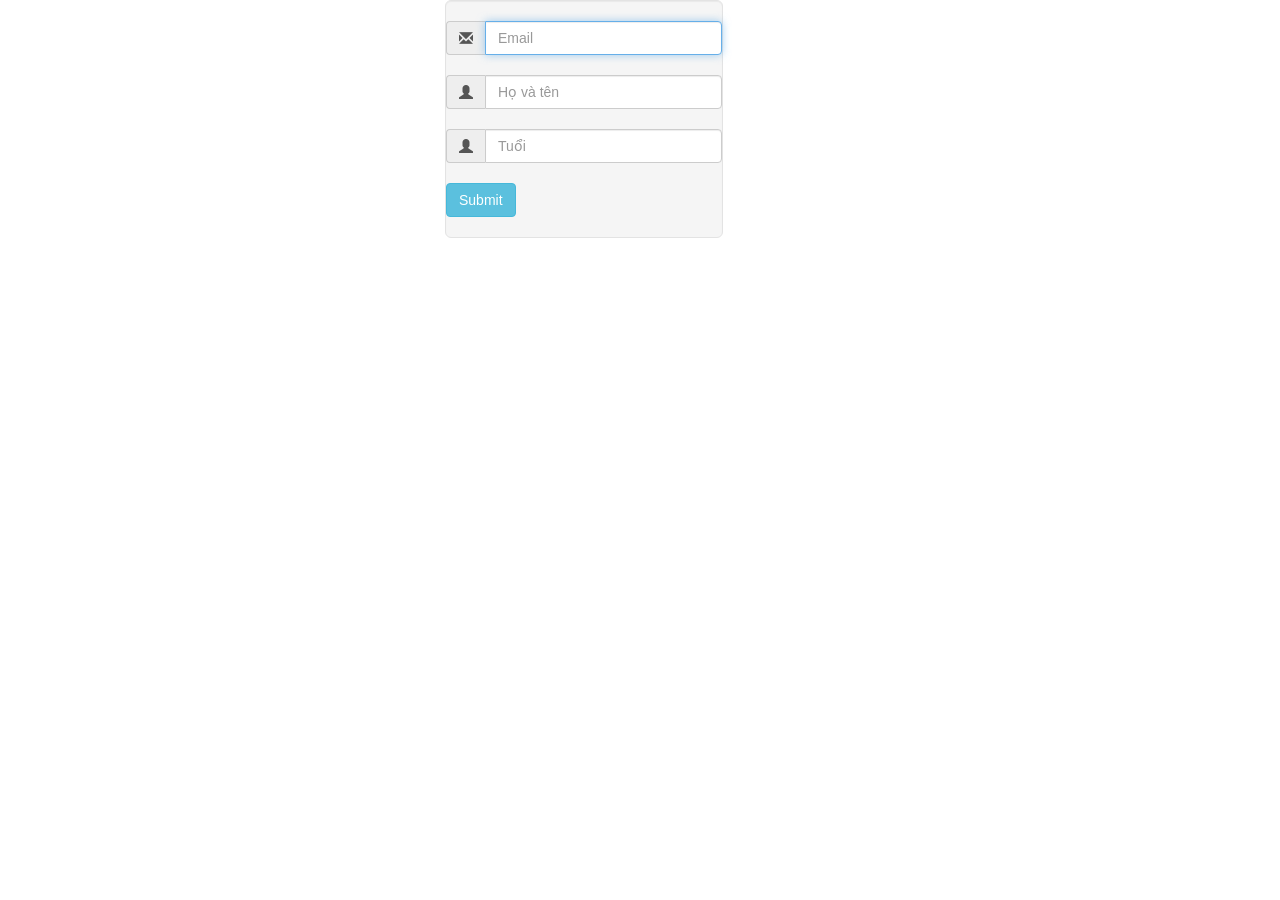
<file: jQuery/Bai2.html>
<!DOCTYPE html>
<html>
<head>
    <title>Form</title>
    <link rel="stylesheet" type="text/css" href="https://maxcdn.bootstrapcdn.com/bootstrap/3.3.7/css/bootstrap.min.css">
    <link rel="stylesheet" type="text/css" href="https://maxcdn.bootstrapcdn.com/font-awesome/4.7.0/css/font-awesome.min.css">
    <meta charset="utf-8">
    <meta http-equiv="X-UA-Compatible" content="IE=edge">
    <meta name="viewport" content="width=device-width, initial-scale=1">
    <style type="text/css">
        .input-group
        {
            padding-top: 10px;
            padding-bottom: 10px;
        }
        .red
        {
            border: 1px solid red;
        }
    </style>
</head>
<body>
    <div class="container">
        <div class="row">
            <div class="col-md-6 col-md-offset-4" >
                <form id="form" name ="dk" method="post">
                   <div class="row col-md-6 well well-lg input-group">
                       <div class="input-group ">
                            <span class="input-group-addon"><i class="glyphicon glyphicon-envelope"></i></span>
                            <input id="email" class="form-control" name="email" placeholder="Email" type="text" required autofocus="">
                        </div>
                        <div class=" input-group">
                            <span class="input-group-addon"><i class="glyphicon glyphicon-user"></i></span>
                            <input id = "fullname" class="form-control" name="fullname" placeholder="Họ và tên" type="text"
                            required autofocus="">
                        </div>
                        <div class="input-group">
                            <span class="input-group-addon"><i class="glyphicon glyphicon-user"></i></span>
                            <input id = "tuoi" class="form-control" name="tuoi" placeholder="Tuổi" type="text"
                            required autofocus="">
                        </div>
                        <div class="input-group">
                            <button type="submit" class="btn btn-info">Submit</button>
                        </div>
                    </div>                
                </form>
            </div>
        </div>
    </div>
    <p style="color: red"></p>
    <script src="https://ajax.googleapis.com/ajax/libs/jquery/1.12.4/jquery.min.js"></script>
    <script src="https://maxcdn.bootstrapcdn.com/bootstrap/3.3.7/js/bootstrap.min.js"></script>
    <script src="jquery validate/jquery.validate.min.js"></script>
    <script type="text/javascript">
        /*$(document).ready(function(){
            var validator = $("#form").validate({ 
            rules: {   
                email: { 
                    required: true, 
                    email: true
                },
                fullname: "required", 
                tuoi: "required"
            }, 
            messages: { 
                email: { 
                    required: "Hãy nhập 1 địa chỉ email hợp lệ", 
                    email:"Địa chỉ email không hợp lệ"
                },
                fullname: "Hãy điền tên đăng nhập.", 
                tuoi: "Hãy điền tuổi"
            }
        }); 
    })*/
    $(function() 
    {
        var $email = $('#email');
        var $fullname  = $('#fullname');
        var $tuoi = $('#tuoi');

        $('button').click(function(e) 
        {
            e.preventDefault();
            if($email.val() == "" ) 
            {
                $email.addClass('red');
                alert("Hãy nhập email");
            } 
            else 
            {
                $email.removeClass('red');
            };
            
            if($fullname.val() == "" ) 
            {
                $fullname.addClass('red');
                alert("Hãy nhập họ và tên");
            }
            else 
            {
                $fullname.removeClass('red');
            };
            
            if($tuoi.val() == "" ) 
            {
                $tuoi.addClass('red');
                alert("Hãy nhập tuổi");
            }
            else 
            {
                $tuoi.removeClass('red');
            };
        });
    });

    </script>

</body>
</html>
</file>
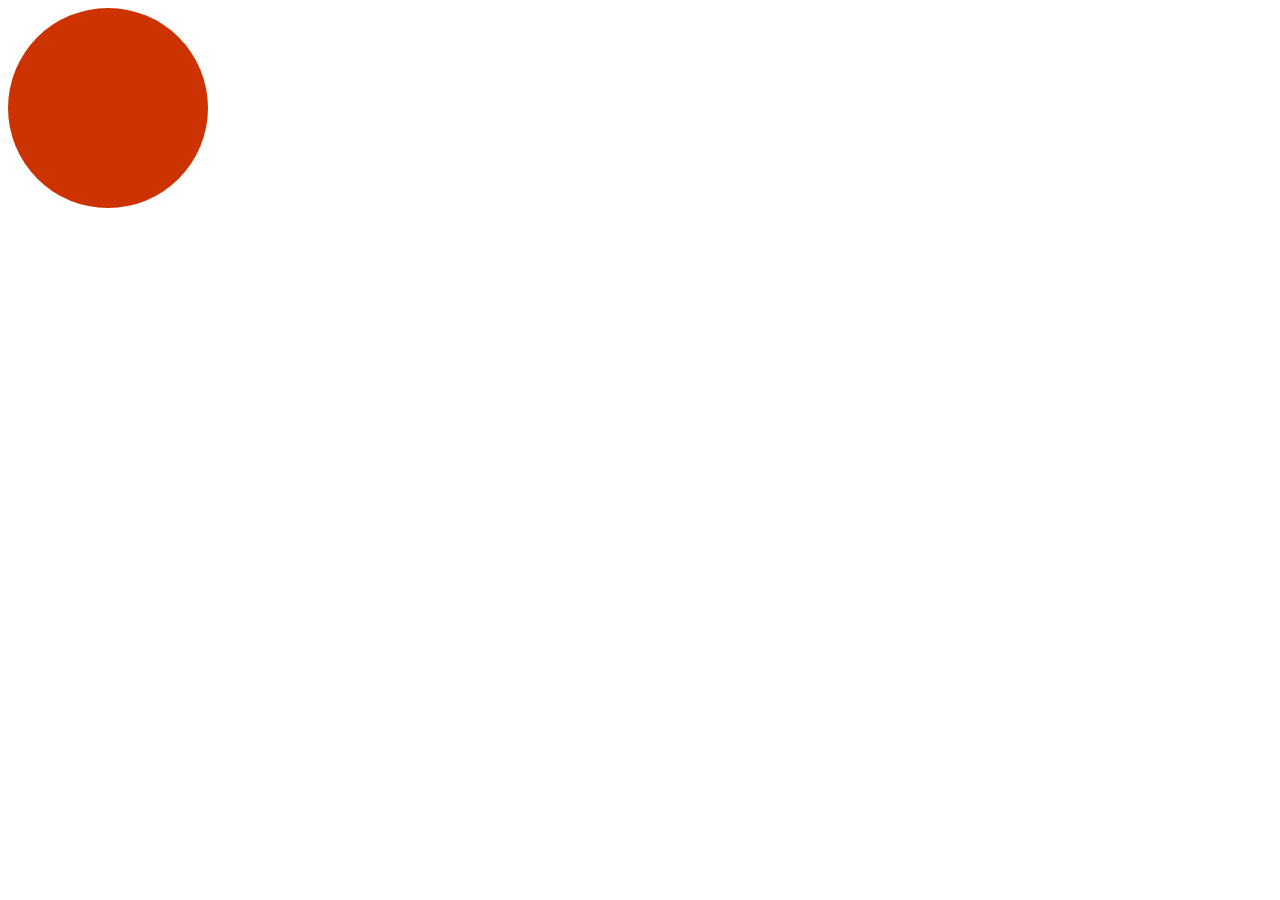
<file: jQuery/Bai3.html>
<!DOCTYPE html>
<html>
<head>
    <meta charset="utf-8">
    <title>Hình tròn</title>
    <style type="text/css">
        #wrapper
        {
            width: 1000px;
            height: 600px;
            border: 1px #666;
            position: relative;
        }
        #circle 
        {
            width: 100px;
            height: 100px;
            background: #C30;
            text-align: center;
            padding: 50px;
            color: #e600e6;
            -moz-border-radius: 100px;
            -webkit-border-radius: 100px;
            border-radius: 100px;
            position: absolute;
        }
    </style>
</head>
<body>
    <div id="wrapper">
        <div id = "circle"></div>
    </div>
    <script src = "jquery-3.1.1.min.js"></script>
    <script type="text/javascript">
        $('#circle').click(function() 
        {
            $(this).animate(
            {
                "left": "+=580px",
                "top": "+=200px"
            }, 3000)
        });

    </script>
</body>
</html>
</file>
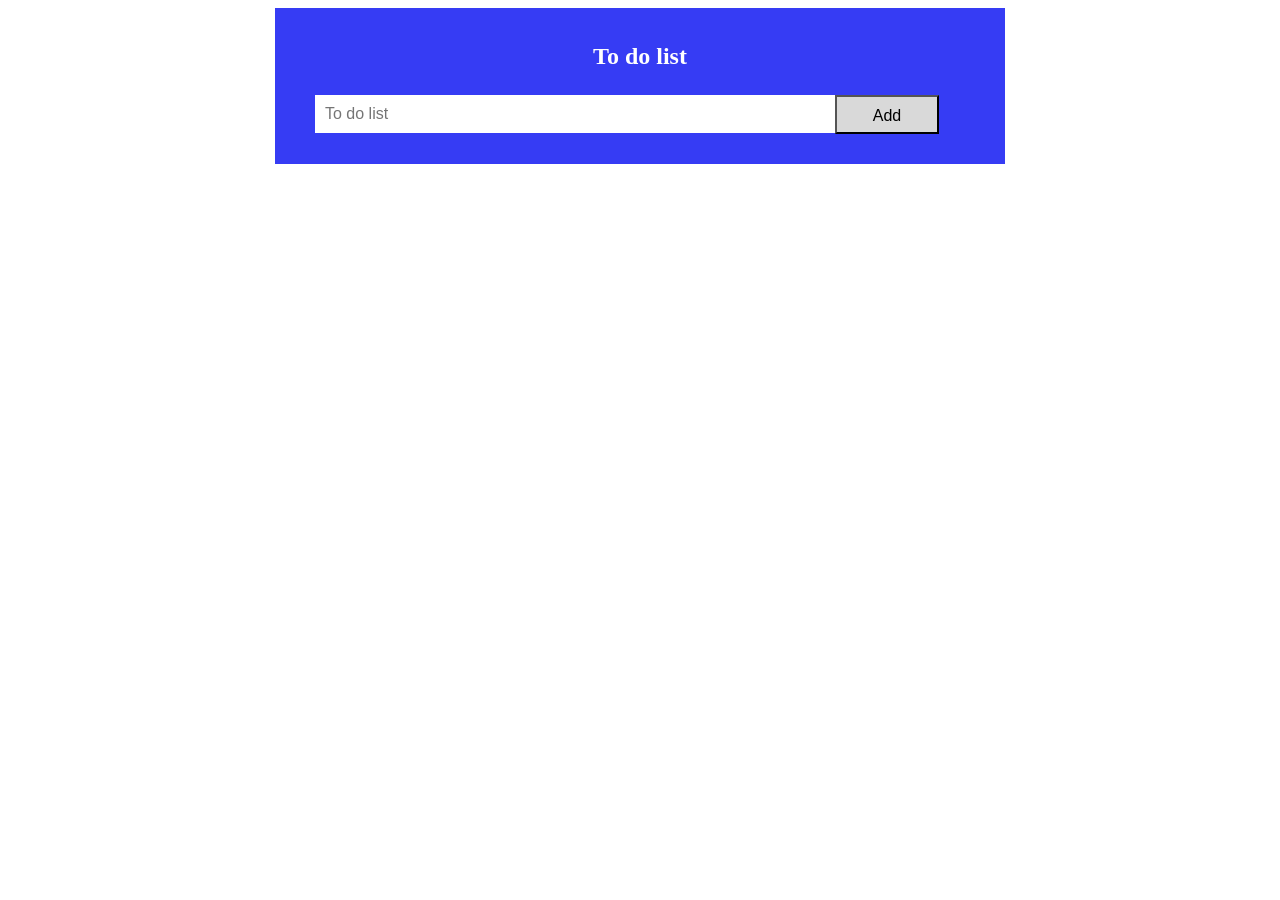
<file: jQuery/todo.html>
<!DOCTYPE html>
<html>
<head>
    <title>App todo</title>
    <meta charset="utf-8">
    <link rel="stylesheet" type="text/css" href="style.css">
</head>
<body>
    <form id="todo" class="header">
        <h2 style="margin:5px; padding-bottom: 20px">To do list</h2>
        <input type="text" class= "in" id="input" placeholder="To do list">
        <!--<button onclick="newElement()" class="addBtn">Add</button>-->
        <button type="submit" class="add">Add</button>
    </form>
    <ul id="list">
    </ul>
    <script src="jquery-3.1.1.min.js"></script>
    <script src="javascript.js"></script>
</body>
</html>
</file>
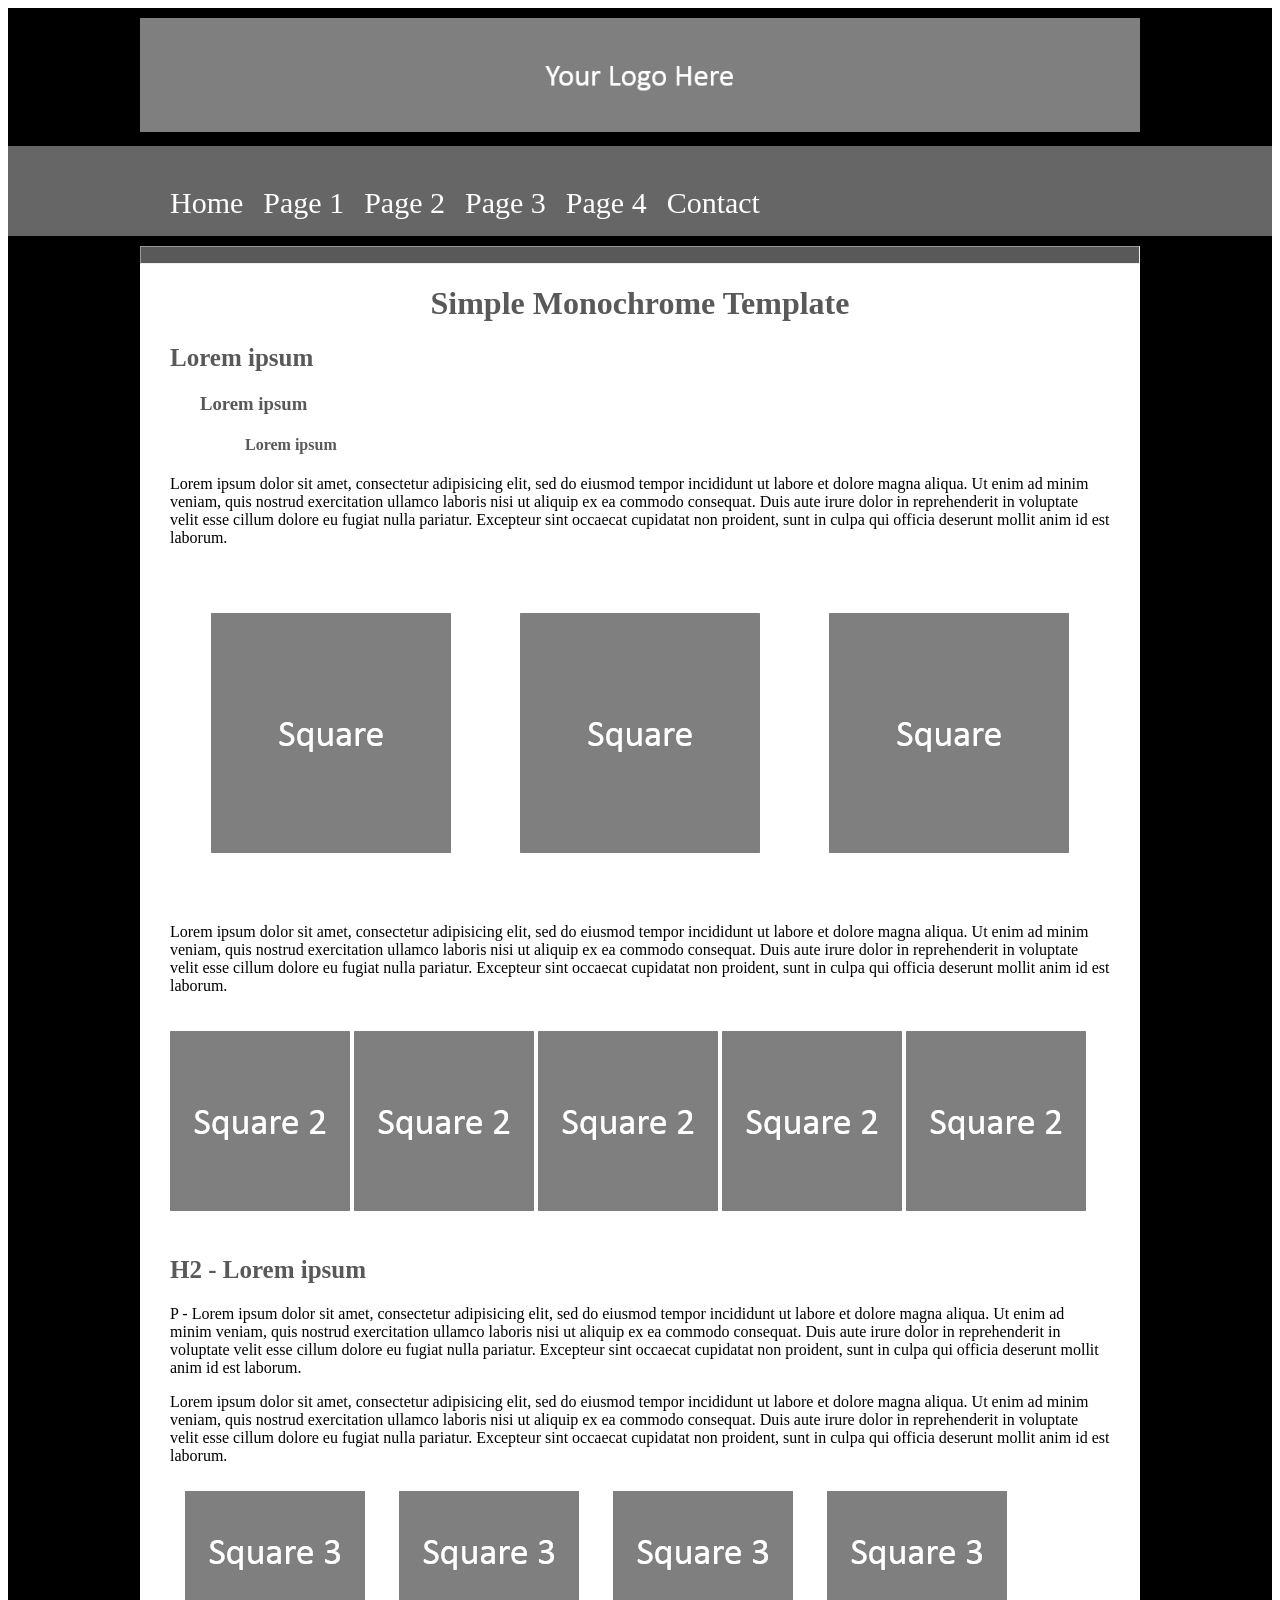
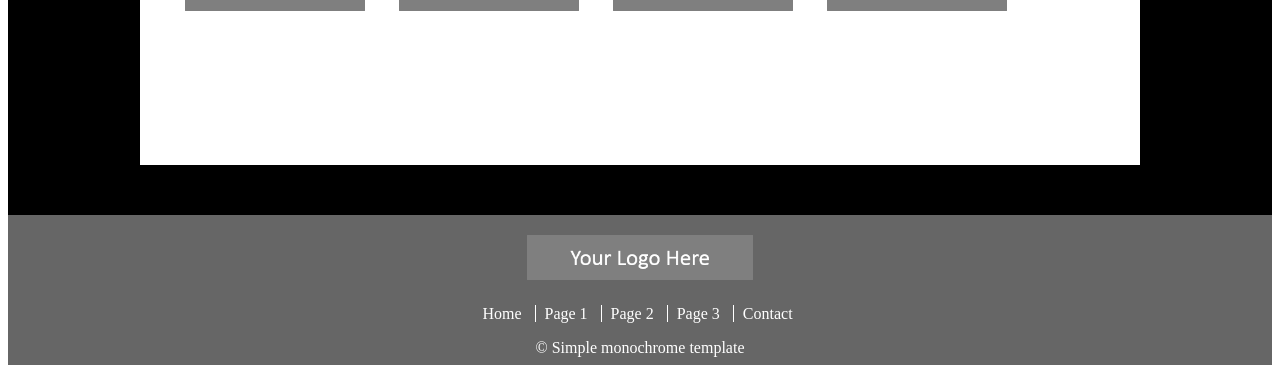
<file: HTML-CSS/BT1/Bai 1 - greyshade.html>
<!DOCTYPE html>
<html>
<head>
	<meta charset="utf-8">
	<title>Bài 1: Greyshade</title>
	<link rel="stylesheet" type="text/css" href="css/style.css">

</head>
<body>
<div class="m">
	<div class="logo">
		<img class="header" src="images/logo.png">
	</div>
	<div class="menu">
		<div class="main-menu">
			<ul>
				<li style="border-left: none;"><a href="#">Home</a></li>
				<li><a href="#">Page 1</a></li>
				<li><a href="#">Page 2</a></li>
				<li><a href="#">Page 3</a></li>
				<li><a href="#">Page 4</a></li>
				<li><a href="#">Contact</a></li>
			</ul>
		</div>	
	</div>
	<div class="content">
		<hr class="dg">
		<div class="content_2">
			<div class="d1">
				<h1>Simple Monochrome Template</h1>
				<h2>Lorem ipsum</h2>
				<h3>Lorem ipsum</h3>
				<h4>Lorem ipsum</h4>
				<p class="text_1">Lorem ipsum dolor sit amet, consectetur adipisicing elit, sed do eiusmod 
					tempor incididunt ut labore et dolore magna aliqua. Ut enim ad minim veniam, 
					quis nostrud exercitation ullamco laboris nisi ut aliquip ex ea commodo 
					consequat. Duis aute irure dolor in reprehenderit in voluptate velit esse 
					cillum dolore eu fugiat nulla pariatur. Excepteur sint occaecat cupidatat non
					proident, sunt in culpa qui officia deserunt mollit anim id est laborum.</p>
			</div>
			<div class="img_1">
				<img src="images/square1.png" alt="">
				<img class="h_2" src="images/square1.png" alt="">
				<img src="images/square1.png" alt="">
			</div>
			<p class="text_2">Lorem ipsum dolor sit amet, consectetur adipisicing elit, sed do eiusmod
					tempor incididunt ut labore et dolore magna aliqua. Ut enim ad minim veniam,
					quis nostrud exercitation ullamco laboris nisi ut aliquip ex ea commodo
					consequat. Duis aute irure dolor in reprehenderit in voluptate velit esse
					cillum dolore eu fugiat nulla pariatur. Excepteur sint occaecat cupidatat non
					proident, sunt in culpa qui officia deserunt mollit anim id est laborum.</p>
			<div class="img_2">
				<img src="images/square2.png">
				<img src="images/square2.png">
				<img src="images/square2.png">
				<img src="images/square2.png">
				<img src="images/square2.png">
			</div>
			<h2 style="color: #595959;">H2 - Lorem ipsum</h2>
			<p class="text_3">P - Lorem ipsum dolor sit amet, consectetur adipisicing elit, sed do eiusmod
					tempor incididunt ut labore et dolore magna aliqua. Ut enim ad minim veniam,
					quis nostrud exercitation ullamco laboris nisi ut aliquip ex ea commodo
					consequat. Duis aute irure dolor in reprehenderit in voluptate velit esse
					cillum dolore eu fugiat nulla pariatur. Excepteur sint occaecat cupidatat non
					proident, sunt in culpa qui officia deserunt mollit anim id est laborum.</p>
					<p class="text_3">Lorem ipsum dolor sit amet, consectetur adipisicing elit, sed do eiusmod
					tempor incididunt ut labore et dolore magna aliqua. Ut enim ad minim veniam,
					quis nostrud exercitation ullamco laboris nisi ut aliquip ex ea commodo
					consequat. Duis aute irure dolor in reprehenderit in voluptate velit esse
					cillum dolore eu fugiat nulla pariatur. Excepteur sint occaecat cupidatat non
					proident, sunt in culpa qui officia deserunt mollit anim id est laborum.</p>
			<div class="img_3">
				<img src="images/square3.png">
				<img src="images/square3.png">
				<img src="images/square3.png">
				<img src="images/square3.png">
			</div>
		</div>
	</div>
			<div class="footer">
				<div class="inner">
					<img src="images/logo-footer.png">
					<ul class="mi">
						<li><a href="#" style="border: 0px;">Home</a></li>
						<li><a href="#">Page 1</a></li>
						<li><a href="#">Page 2</a></li>
						<li><a href="#">Page 3</a></li>
						<li><a href="#">Contact</a></li>
					</ul>
					<p>&#169; Simple monochrome template</p>
				</div>
			</div>
</div>
</body>
</html>
</file>
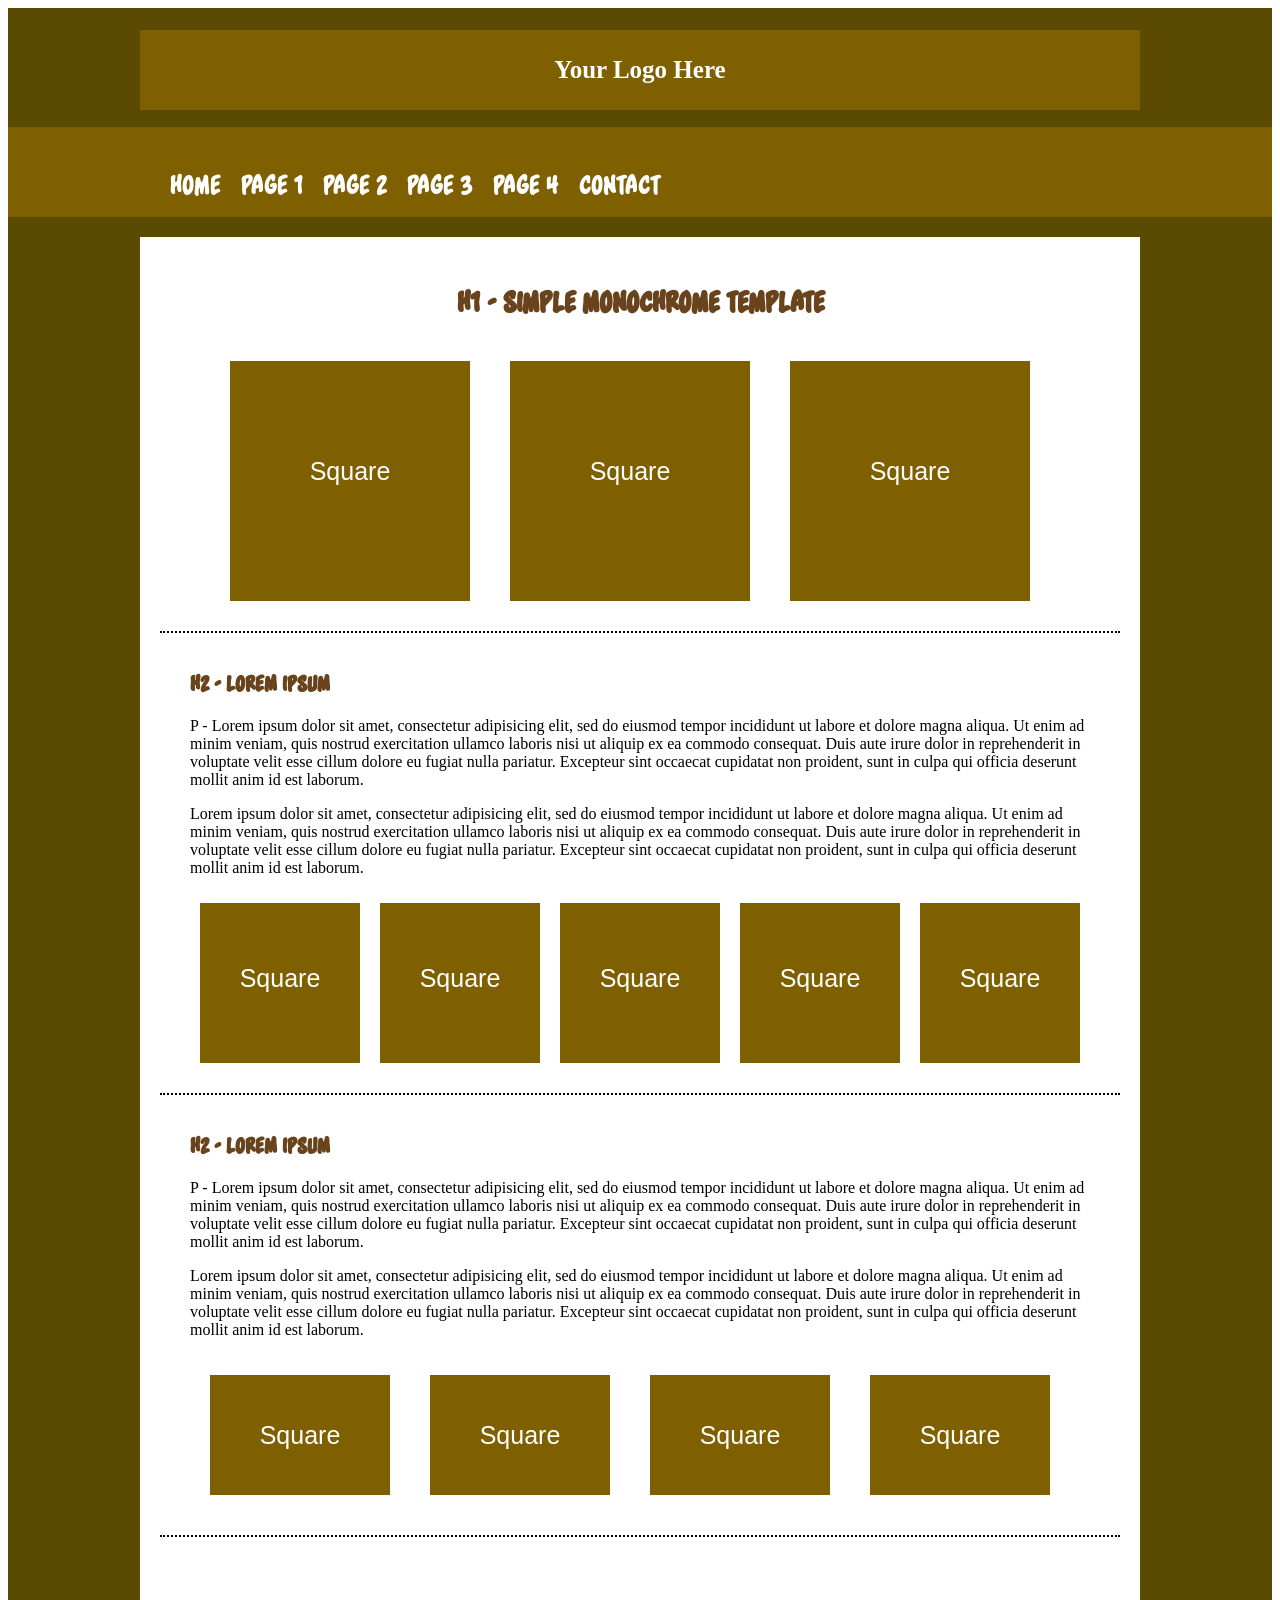
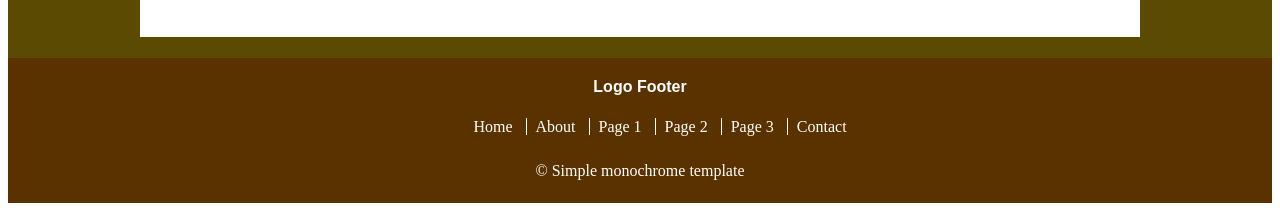
<file: HTML-CSS/BT2/Bai 2 - greyshade.html>
<!DOCTYPE html>
<html>
<head>
	<meta charset="utf-8">
	<title>Bài 2: simple-brown</title>
	<link rel="stylesheet" type="text/css" href="css/style.css">
	<style type="text/css">
	@font-face
	{
		font-family:BlowholeBB;
		src:url('fonts/BlowholeBB.ttf') format('truetype'),
		url('fonts/BlowholeBB.eot') format('embedded-opentype'),
		url('fonts/BlowholeBB.woff') format('woff');
		font-weight:normal;
	 	font-style:normal;
	}
	</style>
</head>
<body>
<div class="m">
	<div class="logo">
		<h1>Your Logo Here</h1>
	</div>
	<div class="menu">
		<div class="main-menu">
			<ul>
				<li style="border-left: none;"><a href="#">Home</a></li>
				<li><a href="#">Page 1</a></li>
				<li><a href="#">Page 2</a></li>
				<li><a href="#">Page 3</a></li>
				<li><a href="#">Page 4</a></li>
				<li><a href="#">Contact</a></li>
			</ul>
		</div>	
	</div>
		<div class="content">
			<div class="d1">
				<h1>H1 - Simple Monochrome Template</h1>
				<div class="o1"><p>Square</p></div>
				<div class="o1"><p>Square</p></div>
				<div class="o1"><p>Square</p></div>
				<div style="clear: both;"></div>
			</div>
			
			<div class="d1">
				<h2>H2 - LOREM IPSUM</h2>	
				<p class="text_2">P - Lorem ipsum dolor sit amet, consectetur adipisicing elit, sed do eiusmod
						tempor incididunt ut labore et dolore magna aliqua. Ut enim ad minim veniam,
						quis nostrud exercitation ullamco laboris nisi ut aliquip ex ea commodo
						consequat. Duis aute irure dolor in reprehenderit in voluptate velit esse
						cillum dolore eu fugiat nulla pariatur. Excepteur sint occaecat cupidatat non
						proident, sunt in culpa qui officia deserunt mollit anim id est laborum.</p>
				<p>
					Lorem ipsum dolor sit amet, consectetur adipisicing elit, sed do eiusmod
						tempor incididunt ut labore et dolore magna aliqua. Ut enim ad minim veniam,
						quis nostrud exercitation ullamco laboris nisi ut aliquip ex ea commodo
						consequat. Duis aute irure dolor in reprehenderit in voluptate velit esse
						cillum dolore eu fugiat nulla pariatur. Excepteur sint occaecat cupidatat non
						proident, sunt in culpa qui officia deserunt mollit anim id est laborum.</p>
				<div class="o2"><p>Square</p></div>
				<div class="o2"><p>Square</p></div>
				<div class="o2"><p>Square</p></div>
				<div class="o2"><p>Square</p></div>
				<div class="o2"><p>Square</p></div>
				<div style="clear: both;"></div>
			</div>

			<div class="d1">
				<h2>H2 - Lorem ipsum</h2>
				<p class="text_3">P - Lorem ipsum dolor sit amet, consectetur adipisicing elit, sed do eiusmod
						tempor incididunt ut labore et dolore magna aliqua. Ut enim ad minim veniam,
						quis nostrud exercitation ullamco laboris nisi ut aliquip ex ea commodo
						consequat. Duis aute irure dolor in reprehenderit in voluptate velit esse
						cillum dolore eu fugiat nulla pariatur. Excepteur sint occaecat cupidatat non
						proident, sunt in culpa qui officia deserunt mollit anim id est laborum.</p>
						<p class="text_3">Lorem ipsum dolor sit amet, consectetur adipisicing elit, sed do eiusmod
						tempor incididunt ut labore et dolore magna aliqua. Ut enim ad minim veniam,
						quis nostrud exercitation ullamco laboris nisi ut aliquip ex ea commodo
						consequat. Duis aute irure dolor in reprehenderit in voluptate velit esse
						cillum dolore eu fugiat nulla pariatur. Excepteur sint occaecat cupidatat non
						proident, sunt in culpa qui officia deserunt mollit anim id est laborum.</p>
				<div class="o3"><p>Square</p></div>
				<div class="o3"><p>Square</p></div>
				<div class="o3"><p>Square</p></div>
				<div class="o3"><p>Square</p></div>
				<div style="clear: both;"></div>
			</div>
		</div>
			<div class="footer">
				
				<div class="inner">
				
					<h4>Logo Footer</h4>
				
					<ul class="mi">
						<li><a href="#" style="border: 0px;">Home</a></li>
						<li><a href="#">About</a></li>
						<li><a href="#">Page 1</a></li>
						<li><a href="#">Page 2</a></li>
						<li><a href="#">Page 3</a></li>
						<li><a href="#">Contact</a></li>
					</ul>
					<p>&#169; Simple monochrome template</p>
				</div>
			</div>
</div>
</body>
</html>
</file>
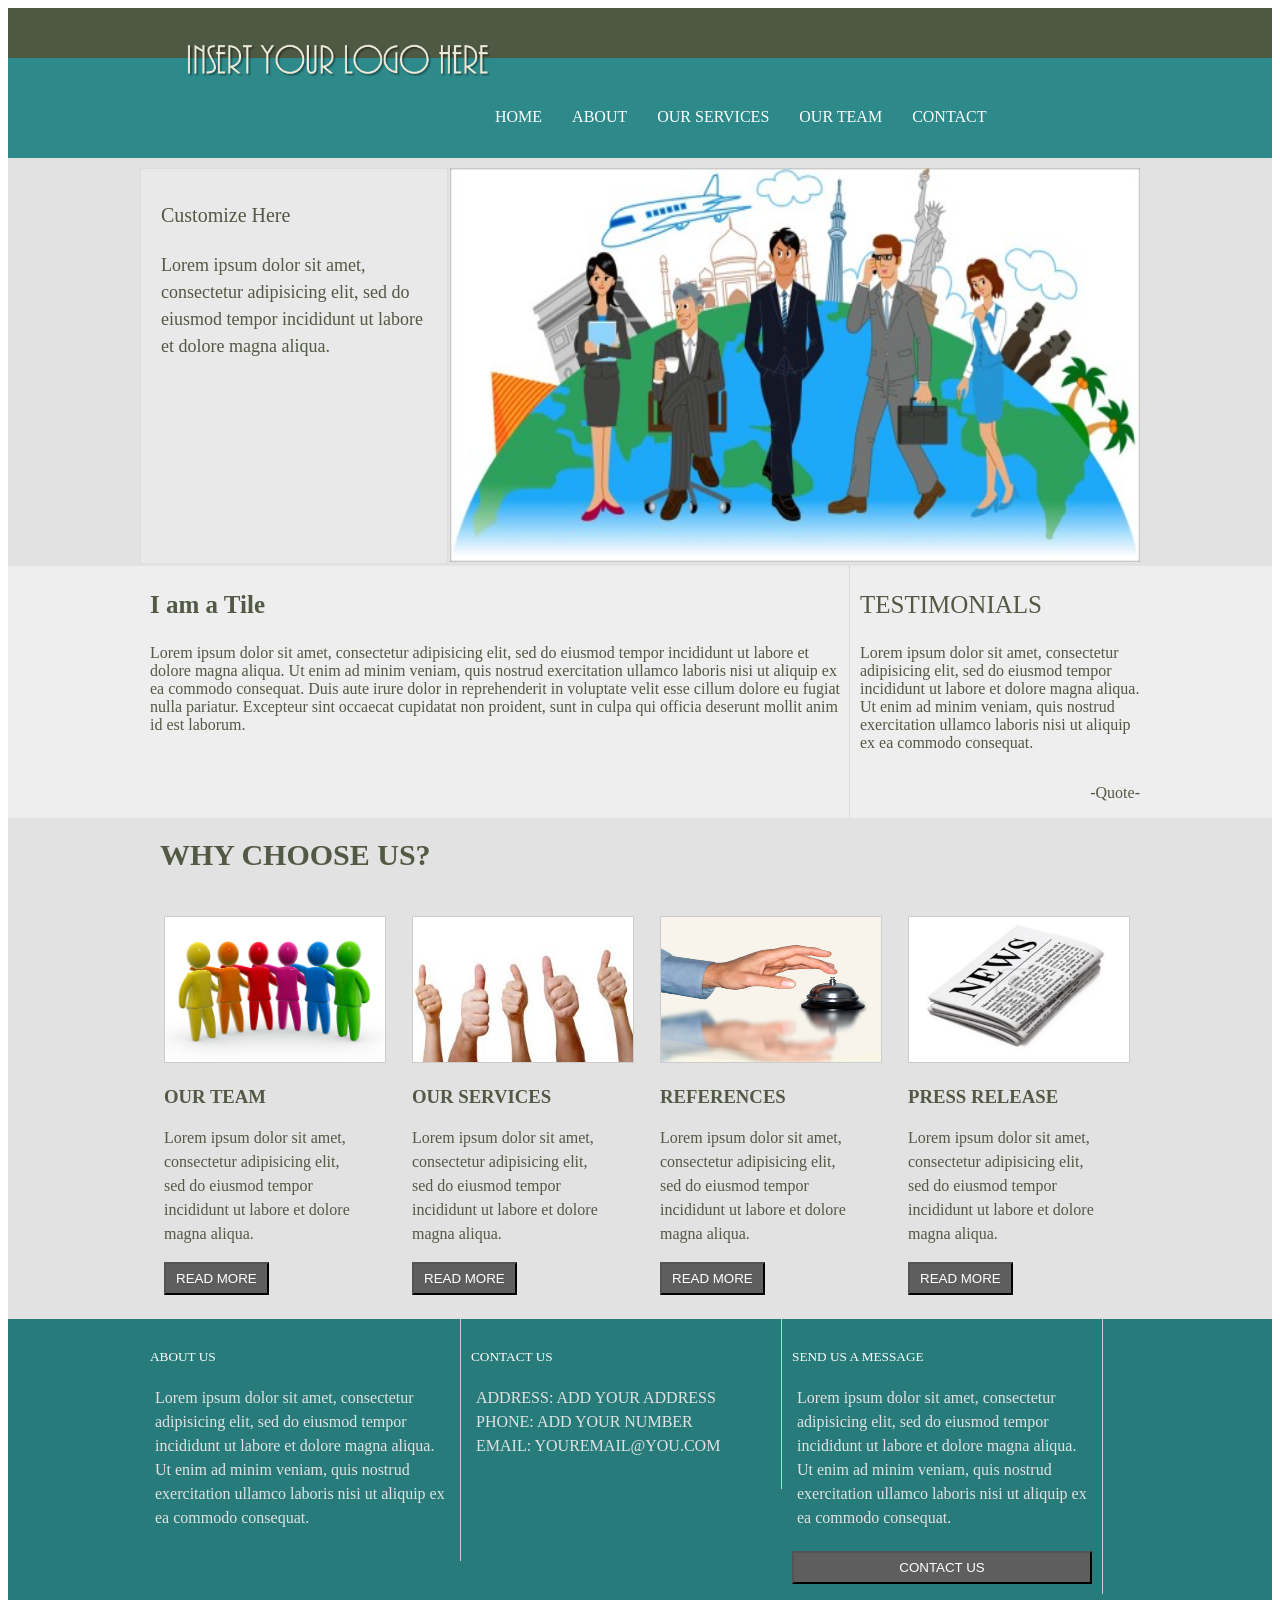
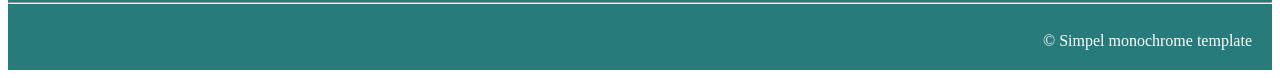
<file: HTML-CSS/BT3/bai3-simple-business.html>
<!DOCTYPE html>
<html>
<head>
	<meta charset="utf-8">
	<title>Bài 3 simple-business</title>
	<link rel="stylesheet" type="text/css" href="css/style.css">
</head>
<body>
<div class="m">
	<div class="header">
		<div class="top"></div>
		<div class="br">
			<div class="nav">
			<div class="logo">
				<img src="images/logo.png">
			</div>
			<div class="menu">
				<ul>
					<li><a href="#">HOME</a></li>
					<li><a href="#">ABOUT</a></li>
					<li><a href="#">OUR SERVICES</a></li>
					<li><a href="#">OUR TEAM</a></li>
					<li><a href="#">CONTACT</a></li>
				</ul>
			</div>
			</div>
		</div>
	</div>
	
	<div class="content">
		
		<div class="ct1">
			<div class="ct1_1">
				<div class="left">
					<p class="p1">Customize Here</p>
					<p class="p2">Lorem ipsum dolor sit amet, consectetur adipisicing elit, sed do eiusmod 
					tempor incididunt ut labore et dolore magna aliqua.</p>
				</div>
				<div class="right">
					<img src="images/my-business.jpg" width="100%" height="394">
				</div>
				<div style="clear: both;"></div>
			</div>
		</div>
		
		<div class="ct2">
			<div class="ct2_2">
				<div class="ct2_2-left">
					<h3 class="title">I am a Tile</h3>
					<p>Lorem ipsum dolor sit amet, consectetur adipisicing elit, sed do eiusmod
							tempor incididunt ut labore et dolore magna aliqua. Ut enim ad minim veniam,
							quis nostrud exercitation ullamco laboris nisi ut aliquip ex ea commodo
							consequat. Duis aute irure dolor in reprehenderit in voluptate velit esse
							cillum dolore eu fugiat nulla pariatur. Excepteur sint occaecat cupidatat non
							proident, sunt in culpa qui officia deserunt mollit anim id est laborum.</p>
				</div>
				<div class="ct2_2-right">
					<h3 class="title">TESTIMONIALS</h3>
					<p>Lorem ipsum dolor sit amet, consectetur adipisicing elit, sed do eiusmod
							tempor incididunt ut labore et dolore magna aliqua. Ut enim ad minim veniam,
							quis nostrud exercitation ullamco laboris nisi ut aliquip ex ea commodo
							consequat.</p>
					<p style="float: right;">-Quote-</p>
				</div>
				<div style="clear: both;"></div>
			</div>
		</div>
		
		<div class="ct3">
			<div class="ct3_3">
				<h3 class="title" style="margin: 0px;">WHY CHOOSE US?</h3>
				<div class="ct3_3-list">
					<img src="images/allteam.jpg" width="220" height="145">
					<h3>OUR TEAM</h3>
					<p>Lorem ipsum dolor sit amet, consectetur adipisicing elit, sed do eiusmod
							tempor incididunt ut labore et dolore magna aliqua.</p>
					<button type="button">READ MORE</button>
				</div>
				<div class="ct3_3-list">
					<img src="images/testimonials.jpg" width="220" height="145">
					<h3>OUR SERVICES</h3>
					<p>Lorem ipsum dolor sit amet, consectetur adipisicing elit, sed do eiusmod
							tempor incididunt ut labore et dolore magna aliqua.</p>
					<button type="button">READ MORE</button>
				</div>
				<div class="ct3_3-list">
					<img src="images/services.jpg" width="220" height="145">
					<h3>REFERENCES</h3>
					<p>Lorem ipsum dolor sit amet, consectetur adipisicing elit, sed do eiusmod
							tempor incididunt ut labore et dolore magna aliqua.</p>
					<button type="button">READ MORE</button>
				</div>
				<div class="ct3_3-list">
					<img src="images/news.jpg" width="220" height="145">
					<h3>PRESS RELEASE</h3>
					<p>Lorem ipsum dolor sit amet, consectetur adipisicing elit, sed do eiusmod
							tempor incididunt ut labore et dolore magna aliqua.</p>
					<button type="button">READ MORE</button>
				</div>
				<div style="clear: both;"></div>
			</div>
		</div>
	</div>
	
	<div class="footer">
		<div class="ft-content">
			<div class="ct">
				<h5>ABOUT US</h5>
				<p>Lorem ipsum dolor sit amet, consectetur adipisicing elit, sed do eiusmod 
					tempor incididunt ut labore et dolore magna aliqua. Ut enim ad minim veniam,
					quis nostrud exercitation ullamco laboris nisi ut aliquip ex ea commodo consequat.
				</p>
			</div>
			<div class="ct">
				<h5>CONTACT US</h5>
				<p>ADDRESS: ADD YOUR ADDRESS<br>PHONE: ADD YOUR NUMBER<br>
				EMAIL: YOUREMAIL@YOU.COM
				</p>
			</div>
			<div class="ct">
				<h5>SEND US A MESSAGE</h5>
				<p>Lorem ipsum dolor sit amet, consectetur adipisicing elit, sed do eiusmod 
					tempor incididunt ut labore et dolore magna aliqua. Ut enim ad minim veniam,
					quis nostrud exercitation ullamco laboris nisi ut aliquip ex ea commodo consequat.
				</p>
				<button type="button">CONTACT US</button>
			</div>
			<div style="clear: both;"></div>
		</div>
		<hr>
		<p class="cn">&#169; Simpel monochrome template</p>
		<div style="clear: both;"></div>
	</div>
</div>
</body>
</html>
</file>
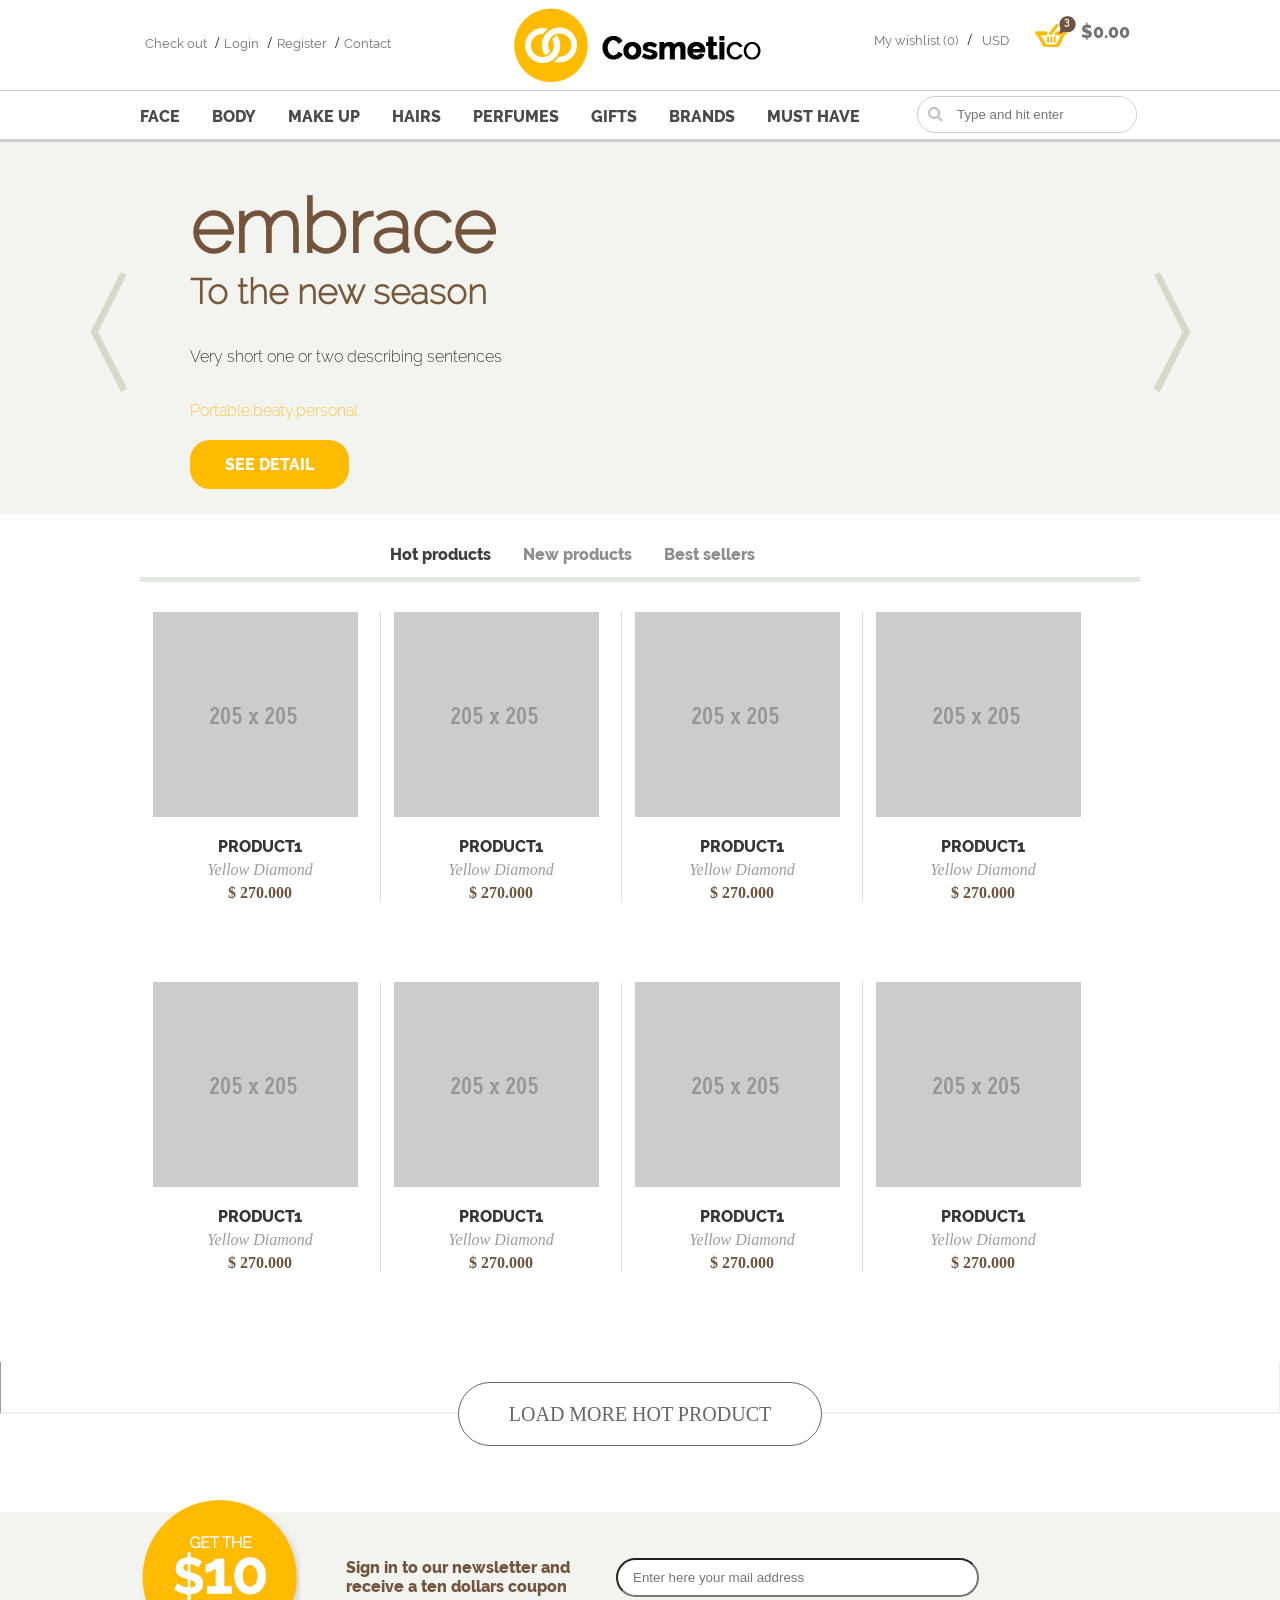
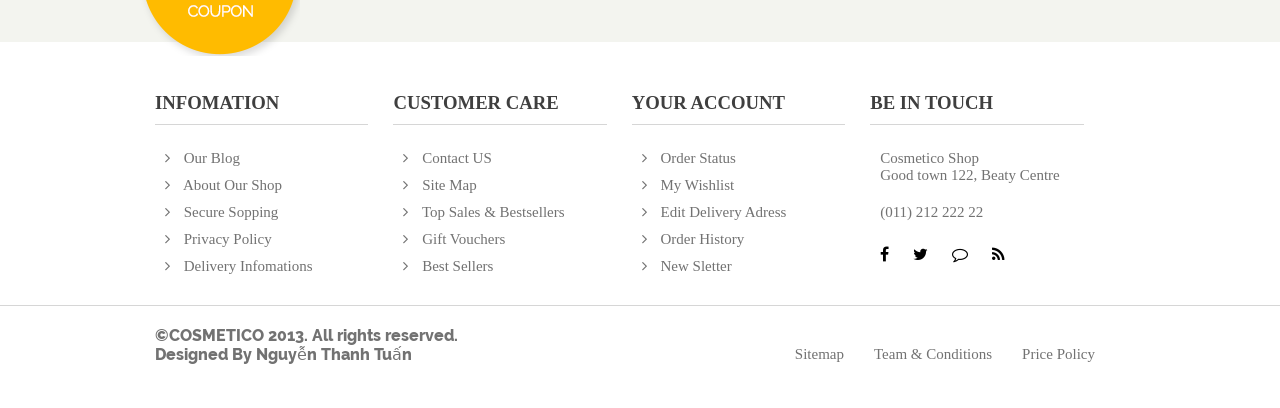
<file: HTML-CSS/BT5/02-HomePage.html>
<!DOCTYPE html>
<html>
<head>
    <title>02-HomePage</title>
    <meta charset="utf-8" name="title" content="Ecommerce">
    <meta name="keywords" content="emmerce">
    <meta name="description" content="Day la mot trang thuong mai dien tu">
    <link rel="stylesheet" type="text/css" href="css/font-awesome.min.css">
    <link rel="stylesheet" type="text/css" href="css/style.css">
</head>
<body>

    <div id="container">
        <!-- Header -->
        <div id="header">
            <div id="header-top">
                <div class="left">
                    <ul>
                        <li>
                            <a href="">Check out</a><span class="slash">/</span>
                        </li>
                        <li>
                            <a href="">Login</a><span class="slash">/</span>
                        </li>
                        <li>
                            <a href="">Register</a><span class="slash">/</span>
                        </li>
                        <li>
                            <a href="">Contact</a>
                        </li>
                    </ul>
                </div>
                <div class="logo">
                    <a href="">
                        <img src="images/logo.png">
                    </a>
                </div>
                <div class="right">
                    <ul>
                        <li>
                            <a href="">My wishlist (0)</a><span class="slash">/</span>
                        </li>
                        <li>
                            <a href="">USD <i class="caret-down"></i></a>
                        </li>
                        <li>
                            <a href="" class="link-shopping-cart">
                                <img src="images/cart-icon.png">
                                <span class="number-item-cart">3</span>
                                <span class="price-cart">$0.00</span>
                            </a>
                        </li>
                    </ul>
                </div>
            </div>
        </div>
        <!-- End header -->

        <!-- Nav -->
        <div id="nav">
            <ul>
                <li>
                    <a href="">Face</a>
                </li>
                <li>
                    <a href="">Body</a>
                </li>
                <li>
                    <a href="">Make up</a>
                </li>
                <li>
                    <a href="">Hairs</a>
                </li>
                <li>
                    <a href="">Perfumes</a>
                </li>
                <li>
                    <a href="">Gifts</a>
                </li>
                <li>
                    <a href="">Brands</a>
                </li>
                <li>
                    <a href="">Must have</a>
                </li>
                <li>
                    <form class="form-search">
                        <i class="icon-search fa fa-search"></i>
                        <input type="text" name="q" class="input-search" placeholder="Type and hit enter">
                    </form>
                </li>
            </ul>
        </div>
        <!-- End nav -->

        <!-- Slider -->
        <div id="slider">
            <div class="width-1000">
                <ul class="slider-container">
                    <li class="item">
                        <h2>embrace</h2>
                        <h4>To the new season</h4>
                        <p class="normal">Very short one or two describing sentences</p>

                        <p class="yellow">Portable.beaty.personal</p>
                        <a href="" class="link-detail">See detail</a>
                    </li>
                </ul>

                <div class="slider-controls">
                    <img class="prev" src="images/slider-prev-button.png">
                    <img class="next" src="images/slider-next-button.png">
                </div>

            </div>
        </div>
        <!-- End slider -->

        <!--wrapper-->
        <div id="wrapper">
            <div class="menu-wrapper">
                <ul>
                    <li>
                        <a href="" style="color: #3e3e3e;">Hot products</a>
                    </li>
                    <li>
                        <a href="">New products</a>
                    </li>
                    <li>
                        <a href="">Best sellers</a>
                    </li>
                </ul>   
            <div style="clear: both;"></div>    
            <hr size="5px" color="#e3e8e4">
            </div>
        </div>
        <!--End wrapper-->
        
        <!--Item-sp -->
        <div class="width-1000">
            <div class="item-sp">
                <a href="" class="a-item" style="color: #353535;"">
                <div class="product">
                    <img src="images/icon-sp.png">
                </div>
                <p class="name-product">PRODUCT1</p>
                <p class="mt-product">Yellow Diamond</p>
                <p class="gia">$ 270.000</p>
                </a>
            </div>
            <div class="item-sp">
                <a href="" class="a-item" style="color: #353535;"">
                <div class="product">
                    <img src="images/icon-sp.png">
                </div>
                <p class="name-product">PRODUCT1</p>
                <p class="mt-product">Yellow Diamond</p>
                <p class="gia">$ 270.000</p>
                </a>
            </div>
            <div class="item-sp">
                <a href="" class="a-item" style="color: #353535;"">
                <div class="product">
                    <img src="images/icon-sp.png">
                </div>
                <p class="name-product">PRODUCT1</p>
                <p class="mt-product">Yellow Diamond</p>
                <p class="gia">$ 270.000</p>
                </a>
            </div>
            <div class="item-sp" style="border: none;">
                <a href="" class="a-item" style="color: #353535;"">
                <div class="product">
                    <img src="images/icon-sp.png">
                </div>
                <p class="name-product">PRODUCT1</p>
                <p class="mt-product">Yellow Diamond</p>
                <p class="gia">$ 270.000</p>
                </a>
            </div>
            <div class="item-sp">
                <a href="" class="a-item" style="color: #353535;"">
                <div class="product">
                    <img src="images/icon-sp.png">
                </div>
                <p class="name-product">PRODUCT1</p>
                <p class="mt-product">Yellow Diamond</p>
                <p class="gia">$ 270.000</p>
                </a>
            </div>
            <div class="item-sp">
                <a href="" class="a-item" style="color: #353535;"">
                <div class="product">
                    <img src="images/icon-sp.png">
                </div>
                <p class="name-product">PRODUCT1</p>
                <p class="mt-product">Yellow Diamond</p>
                <p class="gia">$ 270.000</p>
                </a>
            </div>
            <div class="item-sp">
                <a href="" class="a-item" style="color: #353535;"">
                <div class="product">
                    <img src="images/icon-sp.png">
                </div>
                <p class="name-product">PRODUCT1</p>
                <p class="mt-product">Yellow Diamond</p>
                <p class="gia">$ 270.000</p>
                </a>
            </div>
            <div class="item-sp" style="border: none;">
                <a href="" class="a-item" style="color: #353535;"">
                <div class="product">
                    <img src="images/icon-sp.png">
                </div>
                <p class="name-product">PRODUCT1</p>
                <p class="mt-product">Yellow Diamond</p>
                <p class="gia">$ 270.000</p>
                </a>
            </div>
            <div style="clear: both;"></div>
        </div>

        <div class="load">
            <hr>
            <p>LOAD MORE HOT PRODUCT</p>
        </div>
        <!--End Item-sp-->
        
        <!--Top footer-->
        <div class="top-footer">
            <div class="top-footer-content">
                <div class="top-footer-logo">
                    <a href="">
                        <img src="images/get_coupon.png">
                    </a>
                </div>
                <p>
                    Sign in to our newsletter and <br> receive a ten dollars coupon 
                </p>
                <div class="email">
                    <input type="text" name="mail" class="input-email" placeholder="Enter here your mail address" size="40">
                </div>
                <div style="clear: both;"></div>
            </div>
        </div>
        <!--End Top footer-->

        <!--footer-->
        <div id="footer">
            <div class="footer-content">
                <div class="item-footer">
                    <h3 class="title-footer">
                        INFOMATION
                    </h3>
                    <ul>
                        <li>
                            <a href="">
                                <i class="fa fa-angle-right" aria-hidden="true"></i>
                                <span>Our Blog</span>
                            </a>
                        </li>
                        <li>
                            <a href="">
                            <i class="fa fa-angle-right" aria-hidden="true"></i>
                                <span>About Our Shop</span>
                            </a>
                        </li>
                        <li>
                            <a href="">
                                <i class="fa fa-angle-right" aria-hidden="true"></i>
                                <span>Secure Sopping</span>
                            </a>
                        </li>
                        <li>
                            <a href="">
                                <i class="fa fa-angle-right" aria-hidden="true"></i>
                                <span>Privacy Policy</span>
                            </a>
                        </li>
                        <li>
                            <a href="">
                                <i class="fa fa-angle-right" aria-hidden="true"></i>
                                <span>Delivery Infomations</span>
                            </a>
                        </li>
                    </ul>
                </div>

                <div class="item-footer">
                    <h3 class="title-footer">
                        CUSTOMER CARE
                    </h3>
                    <ul>
                        <li>
                            <a href="">
                                <i class="fa fa-angle-right" aria-hidden="true"></i>
                                <span>Contact US</span>
                            </a>
                        </li>
                        <li>
                            <a href="">
                            <i class="fa fa-angle-right" aria-hidden="true"></i>
                                <span>Site Map</span>
                            </a>
                        </li>
                        <li>
                            <a href="">
                                <i class="fa fa-angle-right" aria-hidden="true"></i>
                                <span>Top Sales & Bestsellers</span>
                            </a>
                        </li>
                        <li>
                            <a href="">
                                <i class="fa fa-angle-right" aria-hidden="true"></i>
                                <span>Gift Vouchers</span>
                            </a>
                        </li>
                        <li>
                            <a href="">
                                <i class="fa fa-angle-right" aria-hidden="true"></i>
                                <span>Best Sellers</span>
                            </a>
                        </li>
                    </ul>
                </div>

                <div class="item-footer">
                    <h3 class="title-footer">
                        YOUR ACCOUNT
                    </h3>
                    <ul>
                        <li>
                            <a href="">
                                <i class="fa fa-angle-right" aria-hidden="true"></i>
                                <span>Order Status</span>
                            </a>
                        </li>
                        <li>
                            <a href="">
                            <i class="fa fa-angle-right" aria-hidden="true"></i>
                                <span>My Wishlist</span>
                            </a>
                        </li>
                        <li>
                            <a href="">
                                <i class="fa fa-angle-right" aria-hidden="true"></i>
                                <span>Edit Delivery Adress</span>
                            </a>
                        </li>
                        <li>
                            <a href="">
                                <i class="fa fa-angle-right" aria-hidden="true"></i>
                                <span>Order History</span>
                            </a>
                        </li>
                        <li>
                            <a href="">
                                <i class="fa fa-angle-right" aria-hidden="true"></i>
                                <span>New Sletter</span>
                            </a>
                        </li>
                    </ul>
                </div>

                <div class="item-footer">
                    <h3 class="title-footer">
                        BE IN TOUCH
                    </h3>
                    <p>
                        Cosmetico Shop <br>Good town 122, Beaty Centre
                    </p>
                    <p>(011) 212 222 22</p>
                    <a href="#">
                        <i class="fa fa-facebook" aria-hidden="true"></i>
                    </a>
                    <a href="#">
                        <i class="fa fa-twitter" aria-hidden="true"></i>
                    </a>
                    <a href="#">
                        <i class="fa fa-comment-o" aria-hidden="true"></i>
                    </a>
                    <a href="#">
                        <i class="fa fa-rss" aria-hidden="true"></i>
                    </a>
                </div>
                <div style="clear: both;"></div>
            </div>
        </div>
        <!--End footer-->
       
        <!--bottom footer-->
        <div class="bottom-footer">
            <div class="bottom-footer-content">
                <p>
                    &#169;<b>COSMETICO 2013.</b> All rights reserved.<br>Designed By Nguyễn Thanh Tuấn
                </p>
                <ul class="align-right">
                    <li><a href="">Price Policy</a></li>
                    <li><a href="">Team & Conditions</a></li>
                    <li><a href="">Sitemap</a></li>
                </ul>
                <div style="clear: both;"></div>
            </div>
        </div>
        <!--End bottom footer-->
    
    </div>

</body>
</html>
</file>
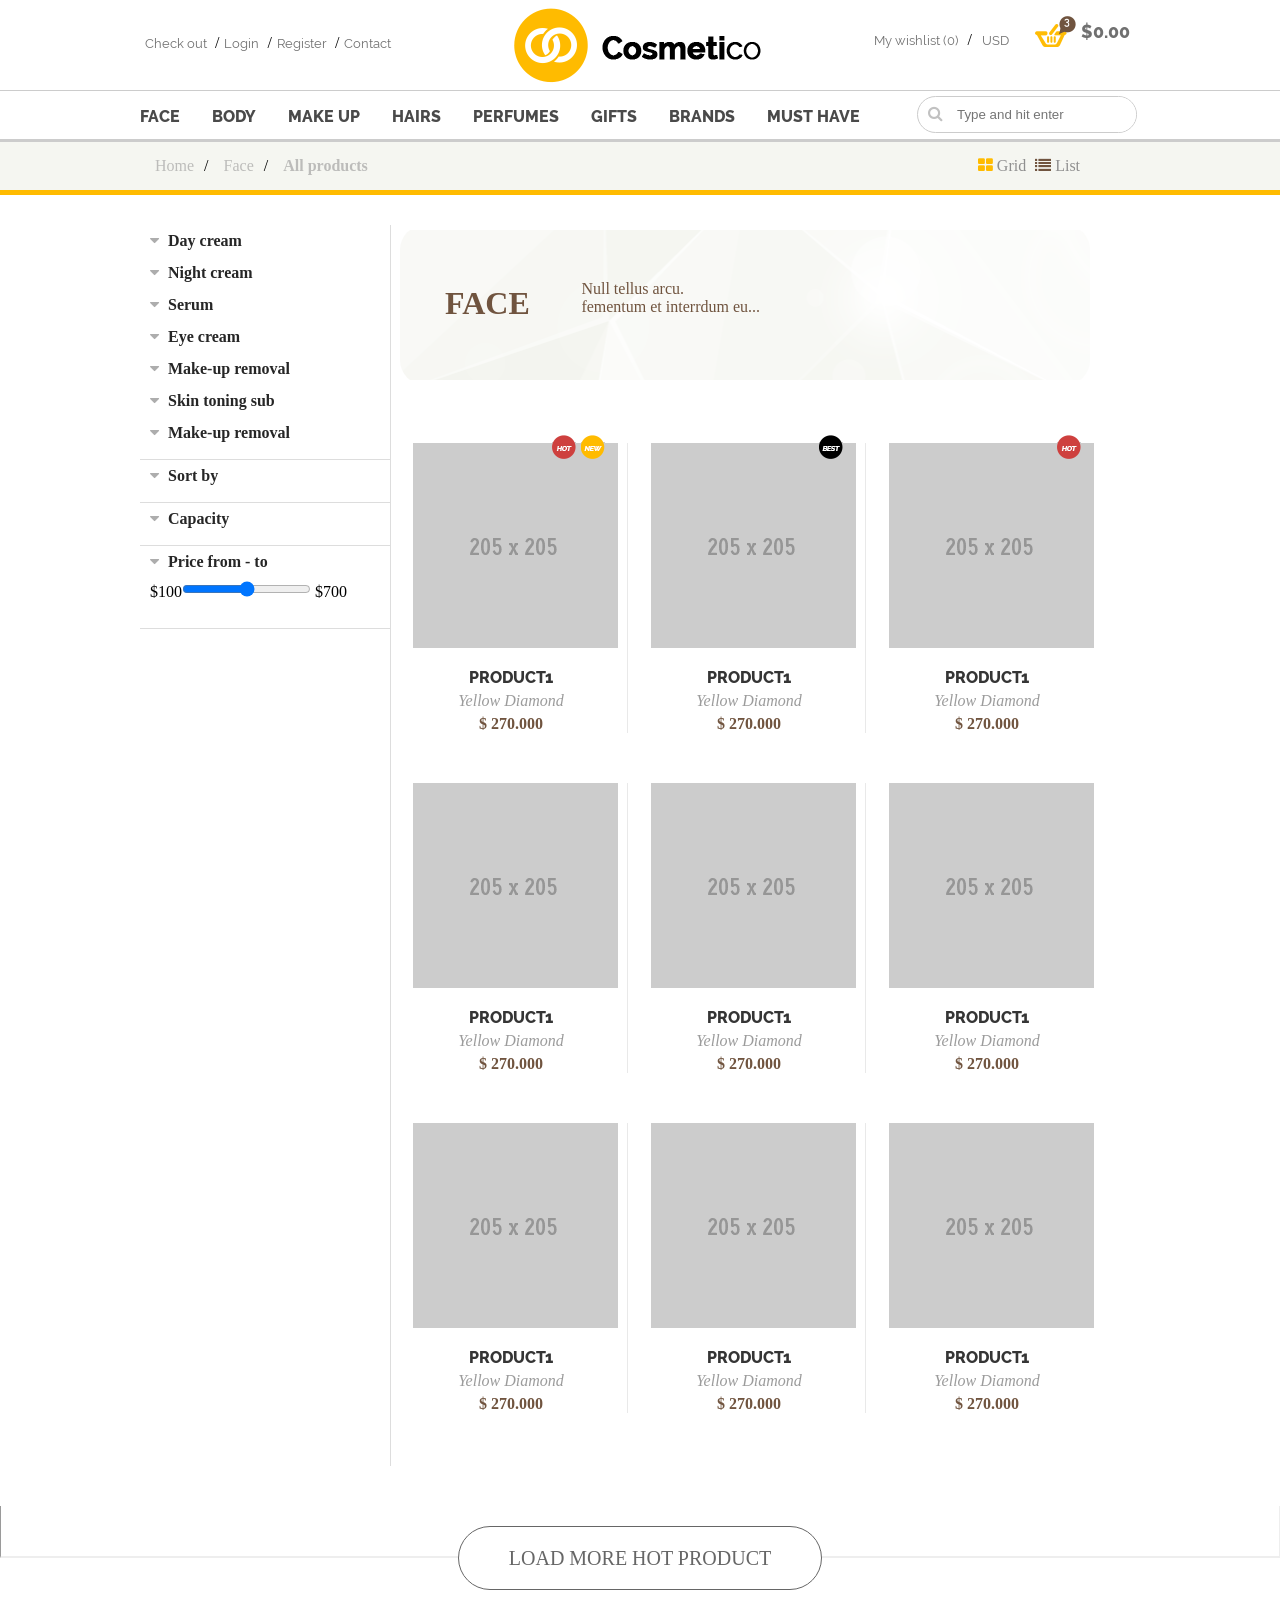
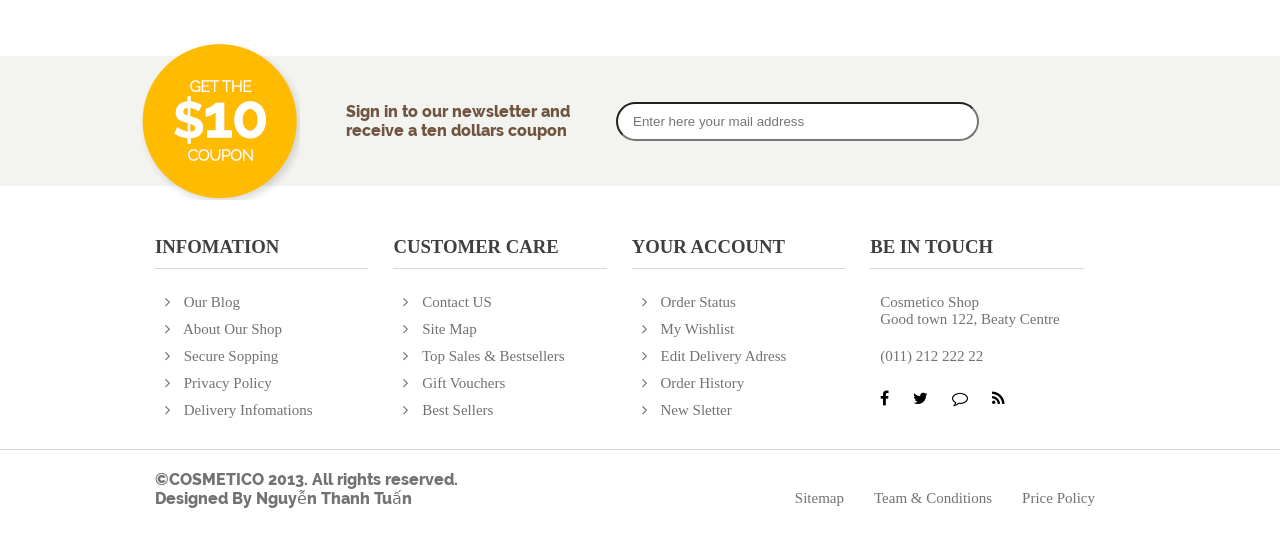
<file: HTML-CSS/BT6/04-ProductsGrid.html>
<!DOCTYPE html>
<html>
<head>
    <title>04-ProductsGrid</title>
    <meta charset="utf-8" name="title" content="Ecommerce">
    <meta name="keywords" content="emmerce">
    <meta name="description" content="Day la mot trang thuong mai dien tu">
    <link rel="stylesheet" type="text/css" href="css/font-awesome.min.css">
    <link rel="stylesheet" type="text/css" href="css/style.css">
</head>
<body>

    <div id="container">
        <!-- Header -->
        <div id="header">
            <div id="header-top">
                <div class="left">
                    <ul>
                        <li>
                            <a href="">Check out</a><span class="slash">/</span>
                        </li>
                        <li>
                            <a href="">Login</a><span class="slash">/</span>
                        </li>
                        <li>
                            <a href="">Register</a><span class="slash">/</span>
                        </li>
                        <li>
                            <a href="">Contact</a>
                        </li>
                    </ul>
                </div>
                <div class="logo">
                    <a href="">
                        <img src="images/logo.png">
                    </a>
                </div>
                <div class="right">
                    <ul>
                        <li>
                            <a href="">My wishlist (0)</a><span class="slash">/</span>
                        </li>
                        <li>
                            <a href="">USD <i class="caret-down"></i></a>
                        </li>
                        <li>
                            <a href="" class="link-shopping-cart">
                                <img src="images/cart-icon.png">
                                <span class="number-item-cart">3</span>
                                <span class="price-cart">$0.00</span>
                            </a>
                        </li>
                    </ul>
                </div>
            </div>
        </div>
        <!-- End header -->

        <!-- Nav -->
        <div id="nav">
            <ul>
                <li>
                    <a href="">Face</a>
                </li>
                <li>
                    <a href="">Body</a>
                </li>
                <li>
                    <a href="">Make up</a>
                </li>
                <li>
                    <a href="">Hairs</a>
                </li>
                <li>
                    <a href="">Perfumes</a>
                </li>
                <li>
                    <a href="">Gifts</a>
                </li>
                <li>
                    <a href="">Brands</a>
                </li>
                <li>
                    <a href="">Must have</a>
                </li>
                <li>
                    <form class="form-search">
                        <i class="icon-search fa fa-search"></i>
                        <input type="text" name="q" class="input-search" placeholder="Type and hit enter">
                    </form>
                </li>
            </ul>
        </div>
        <!-- End nav -->

       

        
        <div class="nav-c">
            <ul>
                <li>
                    <a href="">Home</a><span>/</span>
                </li>
                <li>
                    <a href="">Face</a><span>/</span>
                </li>
                <li>
                    <a href="" class="all">All products</a>
                </li>
                <div class="icon-menu">
                    <a href="">
                        <i class="fa fa-th-large" style="color: #ffbb00;"></i>
                        <span style="color: #8f8f8f;">Grid</span>
                    </a>
                    <a href="">
                        <i class="fa fa-list" style="color: #70543f"></i>
                        <span style="color: #8f8f8f;">List</span>
                    </a>
                </div>
            </ul>
        </div>


        <!--wrapper-->
        <div id="wrapper">
           <div class="nav-left">
                   <ul class="menu-1">
                       <li>
                            <i class="fa fa-caret-down"></i>
                            <a href="">Day cream</a>
                       </li>
                       <li>
                            <i class="fa fa-caret-down"></i>
                            <a href="">Night cream</a>
                       </li>
                       <li>
                            <i class="fa fa-caret-down"></i>
                            <a href="">Serum</a>
                       </li>
                       <li>
                            <i class="fa fa-caret-down"></i>
                           <a href="">Eye cream</a>
                       </li>
                       <li>
                            <i class="fa fa-caret-down"></i>
                           <a href="">Make-up removal</a>
                       </li>
                       <li>
                            <i class="fa fa-caret-down"></i>
                            <a href="">Skin toning sub</a>
                            <ul class="menu-2">
                                <li>
                                    <i class="fa fa-minus"></i>
                                    <a href="">Day cream</a>
                                </li>
                                <li>
                                    <i class="fa fa-minus"></i>
                                    <a href="">Night cream</a>
                                </li>
                                <li>
                                    <i class="fa fa-minus"></i>
                                    <a href="">Serum</a>
                                </li>
                                <li>
                                    <i class="fa fa-minus"></i>
                                    <a href="">Eye cream</a>
                                </li>
                            </ul>
                       </li>
                       <li>
                            <i class="fa fa-caret-down"></i>
                           <a href="">Make-up removal</a>
                       </li>
                   </ul>
                    <ul class="menu-1">
                     
                       <li>
                            <i class="fa fa-caret-down i-2" ></i>
                            <a href="">Sort by</a>
                            <ul class="menu-2">
                                <li>
                                   
                                    <a href="">popula</a>
                                </li>
                                <li>
                                    
                                    <a href="">Lowest price</a>
                                </li>
                                <li>
                                    
                                    <a href="">Lowest price</a>
                                </li>
                                <li>
                                    
                                    <a href="">A-Z</a>
                                </li>
                                <li>
                                    
                                    <a href="">Z-A</a>
                                </li>
                            </ul>
                       </li>
                   </ul>
                   <ul class="menu-1">
                     
                       <li>
                            <i class="fa fa-caret-down i-2" ></i>
                            <a href="">Capacity</a>
                            <ul class="menu-2">
                                <li>
                                   
                                    <a href="">30ml</a>
                                </li>
                                <li>
                                    
                                    <a href="">40ml</a>
                                </li>
                                <li>
                                    
                                    <a href="">60ml</a>
                                </li>
                                <li>
                                    
                                    <a href="">150ml</a>
                                </li>
                                <li>
                                    
                                    <a href="">200ml</a>
                                </li>
                            </ul>
                       </li>
                   </ul>
                   <ul class="menu-1">
                     
                       <li>
                            <i class="fa fa-caret-down i-2" ></i>
                            <a href="">Price from - to</a>
                            <div style="padding: 10px 0">                          
                                <form onsubmit="return false" oninput="level.value = flevel.valueAsNumber">
                                    $100<input name="flevel" id="flying" multiple  type="range" min="100" max="700" value="100,500"> $700
                                   <!--  <output for="flying" name="level">0</output>/100 -->
                                </form>                             
                            </div>
                       </li>
                   </ul>
               </div>
        
        <!--Item-sp -->
        <div class="width-1000">
            <div class="inner">
                <div class="banner">
                    <h1>FACE</h1>
                    <span>Null tellus arcu. <br> fementum et interrdum eu...</span>
                </div>
                <div class="list-item">
                    <div class="item-sp">
                        <a href="" class="a-item" style="color: #353535;"">
                        <div class="product">
                            <img src="images/icon-sp.png">
                        </div>
                        <p class="name-product">PRODUCT1</p>
                        <p class="mt-product">Yellow Diamond</p>
                        <p class="gia">$ 270.000</p>
                        </a>
                        <i class="hot"></i><i class="new"></i>
                    </div>
                    <div class="item-sp">
                        <a href="" class="a-item" style="color: #353535;"">
                        <div class="product">
                            <img src="images/icon-sp.png">
                        </div>
                        <p class="name-product">PRODUCT1</p>
                        <p class="mt-product">Yellow Diamond</p>
                        <p class="gia">$ 270.000</p>
                        </a>
                        <i class="best"></i>
                    </div>
                    <div class="item-sp" style="border: none;">
                        <a href="" class="a-item" style="color: #353535;"">
                        <div class="product">
                            <img src="images/icon-sp.png">
                        </div>
                        <p class="name-product">PRODUCT1</p>
                        <p class="mt-product">Yellow Diamond</p>
                        <p class="gia">$ 270.000</p>
                        </a>
                        <i class="hot" style="right: 21px;"></i>
                    </div>
                    <div class="item-sp">
                        <a href="" class="a-item" style="color: #353535;"">
                        <div class="product">
                            <img src="images/icon-sp.png">
                        </div>
                        <p class="name-product">PRODUCT1</p>
                        <p class="mt-product">Yellow Diamond</p>
                        <p class="gia">$ 270.000</p>
                        </a>
                    </div>
                    <div class="item-sp">
                        <a href="" class="a-item" style="color: #353535;"">
                        <div class="product">
                            <img src="images/icon-sp.png">
                        </div>
                        <p class="name-product">PRODUCT1</p>
                        <p class="mt-product">Yellow Diamond</p>
                        <p class="gia">$ 270.000</p>
                        </a>
                    </div>
                    <div class="item-sp" style="border: none">
                        <a href="" class="a-item" style="color: #353535;"">
                        <div class="product">
                            <img src="images/icon-sp.png">
                        </div>
                        <p class="name-product">PRODUCT1</p>
                        <p class="mt-product">Yellow Diamond</p>
                        <p class="gia">$ 270.000</p>
                        </a>
                    </div>
                    <div class="item-sp">
                        <a href="" class="a-item" style="color: #353535;"">
                        <div class="product">
                            <img src="images/icon-sp.png">
                        </div>
                        <p class="name-product">PRODUCT1</p>
                        <p class="mt-product">Yellow Diamond</p>
                        <p class="gia">$ 270.000</p>
                        </a>
                    </div>
                    <div class="item-sp">
                        <a href="" class="a-item" style="color: #353535;"">
                        <div class="product">
                            <img src="images/icon-sp.png">
                        </div>
                        <p class="name-product">PRODUCT1</p>
                        <p class="mt-product">Yellow Diamond</p>
                        <p class="gia">$ 270.000</p>
                        </a>
                    </div>
                    <div class="item-sp" style="border: none;">
                        <a href="" class="a-item" style="color: #353535;"">
                        <div class="product">
                            <img src="images/icon-sp.png">
                        </div>
                        <p class="name-product">PRODUCT1</p>
                        <p class="mt-product">Yellow Diamond</p>
                        <p class="gia">$ 270.000</p>
                        </a>
                    </div>
                    <div style="clear: both;"></div>
                </div>
            </div>
            <div style="clear: both;"></div>
        </div>
        </div>

        <div class="load">
            <hr>
            <p>LOAD MORE HOT PRODUCT</p>
        </div>
        <!--End Item-sp-->
        
        <!--Top footer-->
        <div class="top-footer">
            <div class="top-footer-content">
                <div class="top-footer-logo">
                    <a href="">
                        <img src="images/get_coupon.png">
                    </a>
                </div>
                <p>
                    Sign in to our newsletter and <br> receive a ten dollars coupon 
                </p>
                <div class="email">
                    <input type="text" name="mail" class="input-email" placeholder="Enter here your mail address" size="40">
                </div>
                <div style="clear: both;"></div>
            </div>
        </div>
        <!--End Top footer-->

        <!--footer-->
        <div id="footer">
            <div class="footer-content">
                <div class="item-footer">
                    <h3 class="title-footer">
                        INFOMATION
                    </h3>
                    <ul>
                        <li>
                            <a href="">
                                <i class="fa fa-angle-right" aria-hidden="true"></i>
                                <span>Our Blog</span>
                            </a>
                        </li>
                        <li>
                            <a href="">
                            <i class="fa fa-angle-right" aria-hidden="true"></i>
                                <span>About Our Shop</span>
                            </a>
                        </li>
                        <li>
                            <a href="">
                                <i class="fa fa-angle-right" aria-hidden="true"></i>
                                <span>Secure Sopping</span>
                            </a>
                        </li>
                        <li>
                            <a href="">
                                <i class="fa fa-angle-right" aria-hidden="true"></i>
                                <span>Privacy Policy</span>
                            </a>
                        </li>
                        <li>
                            <a href="">
                                <i class="fa fa-angle-right" aria-hidden="true"></i>
                                <span>Delivery Infomations</span>
                            </a>
                        </li>
                    </ul>
                </div>

                <div class="item-footer">
                    <h3 class="title-footer">
                        CUSTOMER CARE
                    </h3>
                    <ul>
                        <li>
                            <a href="">
                                <i class="fa fa-angle-right" aria-hidden="true"></i>
                                <span>Contact US</span>
                            </a>
                        </li>
                        <li>
                            <a href="">
                            <i class="fa fa-angle-right" aria-hidden="true"></i>
                                <span>Site Map</span>
                            </a>
                        </li>
                        <li>
                            <a href="">
                                <i class="fa fa-angle-right" aria-hidden="true"></i>
                                <span>Top Sales & Bestsellers</span>
                            </a>
                        </li>
                        <li>
                            <a href="">
                                <i class="fa fa-angle-right" aria-hidden="true"></i>
                                <span>Gift Vouchers</span>
                            </a>
                        </li>
                        <li>
                            <a href="">
                                <i class="fa fa-angle-right" aria-hidden="true"></i>
                                <span>Best Sellers</span>
                            </a>
                        </li>
                    </ul>
                </div>

                <div class="item-footer">
                    <h3 class="title-footer">
                        YOUR ACCOUNT
                    </h3>
                    <ul>
                        <li>
                            <a href="">
                                <i class="fa fa-angle-right" aria-hidden="true"></i>
                                <span>Order Status</span>
                            </a>
                        </li>
                        <li>
                            <a href="">
                            <i class="fa fa-angle-right" aria-hidden="true"></i>
                                <span>My Wishlist</span>
                            </a>
                        </li>
                        <li>
                            <a href="">
                                <i class="fa fa-angle-right" aria-hidden="true"></i>
                                <span>Edit Delivery Adress</span>
                            </a>
                        </li>
                        <li>
                            <a href="">
                                <i class="fa fa-angle-right" aria-hidden="true"></i>
                                <span>Order History</span>
                            </a>
                        </li>
                        <li>
                            <a href="">
                                <i class="fa fa-angle-right" aria-hidden="true"></i>
                                <span>New Sletter</span>
                            </a>
                        </li>
                    </ul>
                </div>

                <div class="item-footer">
                    <h3 class="title-footer">
                        BE IN TOUCH
                    </h3>
                    <p>
                        Cosmetico Shop <br>Good town 122, Beaty Centre
                    </p>
                    <p>(011) 212 222 22</p>
                    <a href="#">
                        <i class="fa fa-facebook" aria-hidden="true"></i>
                    </a>
                    <a href="#">
                        <i class="fa fa-twitter" aria-hidden="true"></i>
                    </a>
                    <a href="#">
                        <i class="fa fa-comment-o" aria-hidden="true"></i>
                    </a>
                    <a href="#">
                        <i class="fa fa-rss" aria-hidden="true"></i>
                    </a>
                </div>
                <div style="clear: both;"></div>
            </div>
        </div>
        <!--End footer-->
       
        <!--bottom footer-->
        <div class="bottom-footer">
            <div class="bottom-footer-content">
                <p>
                    &#169;<b>COSMETICO 2013.</b> All rights reserved.<br>Designed By Nguyễn Thanh Tuấn
                </p>
                <ul class="align-right">
                    <li><a href="">Price Policy</a></li>
                    <li><a href="">Team & Conditions</a></li>
                    <li><a href="">Sitemap</a></li>
                </ul>
                <div style="clear: both;"></div>
            </div>
        </div>
        <!--End bottom footer-->
    
    

</body>
</html>
</file>
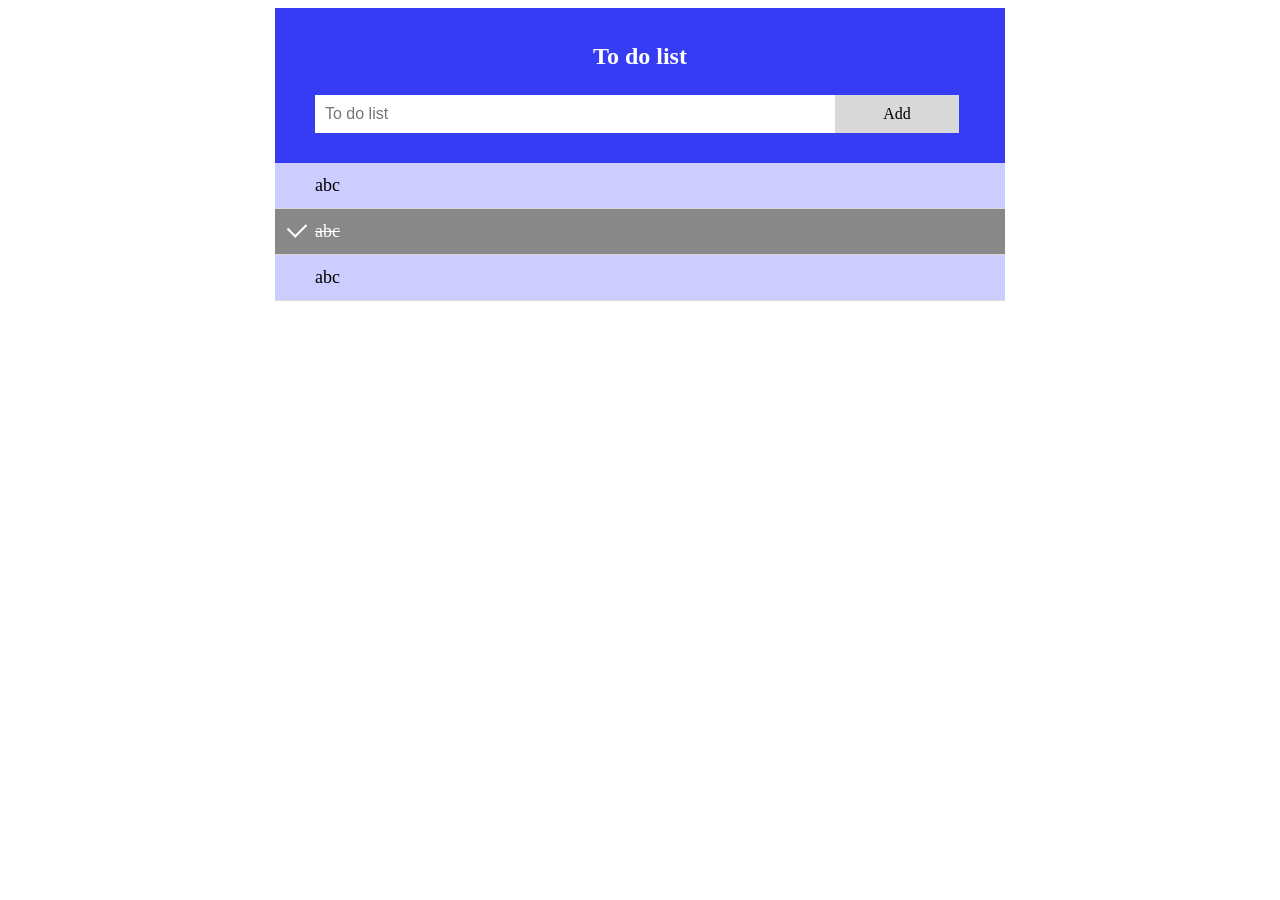
<file: js/BT2/todo.html>
<!DOCTYPE html>
<html>
<head>
    <title>App todo</title>
    <meta charset="utf-8">
    <link rel="stylesheet" type="text/css" href="style.css">
</head>
<body>
    <div id="todo" class="header">
        <h2 style="margin:5px; padding-bottom: 20px">To do list</h2>
        <input type="text" id="input" onkeypress="runScript(event)" placeholder="To do list">
        <!--<button onclick="newElement()" class="addBtn">Add</button>-->
        <span onclick="newElement()" class="add">Add</span>
    </div>
    <ul id="list">
        <li>abc</li>
        <li class="checked">abc</li>
        <li>abc</li>
    </ul>
    <script src="javascript.js"></script> 
</body>
</html>
</file>
<file: jQuery/style.css>
.header 
{
    background-color: #363cf4;
    padding: 30px 40px;
    color: white;
    text-align: center;
    width: 650px;
    margin: 0px auto;
}
.header:after 
{
    content: "";
    display: table;
    clear: both;
}

#input 
{
    border: none;
    width: 500px;
    padding: 10px;
    float: left;
    font-size: 16px;
    /*outline: none;*/
}

.add 
{
    padding: 10px;
    padding-bottom: 7px;
    width: 16%;
    background: #d9d9d9;
    color: black;
    float: left;
    text-align: center;
    font-size: 16px;
    cursor: pointer; 
}
.add:hover 
{
    background-color: #5c8a8a;
}

ul 
{
    margin: 0 auto;
    padding: 0;
    width: 730px;
}
ul li 
{
    /*cursor: pointer;*/
    position: relative;
    padding: 12px 8px 12px 40px;
    background: #ccccff;
    font-size: 18px;
    border-bottom: 1px solid #d9d9d9;
    list-style: none;
}
ul li:hover 
{
    background: #ddd;
}
ul li.completed {
    background: #888;
    color: #fff;
    text-decoration: line-through;
}
.remove
{
    position: absolute;
    right: 0;
    top: 0;
    padding: 12px 14px 10px 14px;
    display: none;
    cursor: pointer;
}
ul li:hover .remove
{
    display: block;
}
.checkbox
{
	margin-left: -20px;
    cursor: pointer;
    margin-right: 10px;
}
</file>
<file: HTML-CSS/BT1/css/style.css>
.m
{
	background: black;
	margin: 0px auto;
}
.logo
{
	margin: 0px auto;
	width: 1000px;
}
	.logo img
	{
		width: 100%;
		padding-top: 10px;
		padding-bottom: 10px;
	}
.menu
{
	height: 90px;
	width: 100%;
	background: #666666;
	
}
.main-menu{
	margin: 0px auto;
	width: 1000px;

}
	.menu ul
	{
		list-style-type: none;
		margin: 0px auto;
		padding-top: 40px;
		padding-left: 20px;
	}
		.menu ul li
		{
			float: left;
			font-size: 30px;
		}
		.menu ul li a:link
		{
			color: white;
			text-decoration: none;
			padding: 0px 10px;
		}
.dg
{
	margin: 0px auto;
	padding: 8px;
	background: #595959;
}
.content
{
	background: white;
	margin: 0px auto;
	width: 1000px;
	margin-top:10px;
	margin-bottom: 50px;
}
	.content h1
	{
		color: #595959;
		text-align: center;
	}
	.content h2
	{
		color: #595959;
		font-size: 25px;
	}
	.content h3
	{
		color: #595959;
		margin-left: 30px;
	}
	.content h4
	{
		color: #595959;
		margin-left: 75px;
	}
	.content p
	{
		
	}
.content_2
{
	margin: 0px 30px 0px 30px;
}
.img_1
{
	text-align: center;
	padding: 50px 0px;
}
.img_1 .h_2
{
	margin: 0px 65px;
}
.img_2
{
	padding: 20px 0px;
}
.img_3 img
{
	margin: 10px 15px 150px 15px;
}
.footer
{
	background: #666666;
	height: 150px;
	margin-top: 0px auto;
}
.inner
{
	text-align: center;
	height: 150px;
}
	.inner img
	{
		padding-top:20px;
		height: 50px;
	}
	.inner ul
	{
		padding-right: 45px;
	}
		.inner ul li
		{
			display: inline;
			padding: 0px 0px;
			
		}
			.inner ul li a
			{
				color: white;
				padding: 0px 9px;
				border-left: 1px solid white;
				text-decoration: none;
			}
	.inner p
	{
		color: white;
		text-align: center;
		padding-bottom: 20px;
	}
</file>
<file: HTML-CSS/BT2/css/style.css>
.m
{
	background: #5b4a02;
	margin: 0px auto;
}
.logo
{
	padding-top: 5px;
	padding-bottom: 0px;
	margin: 0px auto;
	width: 1000px;
	
}
	.logo h1
	{
		width: 100%;
		height: 60px;
		padding-bottom: 10px;
		padding-top: 10px;
		background: #7f6000;
		text-align: center;
		font-size: 25px;
		color: white;
		line-height: 60px;
	}
.menu
{
	height: 90px;
	width: 100%;
	background: #7f6000;
	
}
.main-menu{
	margin: 0px auto;
	width: 1000px;

}
	.menu ul
	{
		list-style-type: none;
		margin: 0px auto;
		padding-top: 40px;
		padding-left: 20px;
	}
		.menu ul li
		{
			float: left;
			font-size: 30px;
		}
		.menu ul li a:link
		{
			color: white;
			text-decoration: none;
			padding: 0px 10px;
			font-family: BlowholeBB;
		}
.dg
{
	margin: 0px auto;
	padding: 8px;
	background: #595959;

}
.content
{
	background: white;
	margin: 20px auto;
	width: 1000px;
	padding-bottom: 100px;
}
.d1
{
	border-bottom: 2px dotted;
	padding: 20px 30px;
	margin: 0px 20px;
}
	.d1 h1
	{
		padding-top: 10px;
		color: #68431b;
		text-align: center;
		font-family: BlowholeBB;
	}
	
	.d1 .o1
	{
		width: 240px;
		height: 240px;
		background: #7f6000;
		float: left;
		margin-left: 40px;
		margin-top: 20px;
		margin-bottom: 10px;
	}
		.d1 .o1 p
		{
			color: white;
			font-size: 25px;
			font-family: arial;
			text-align: center;
			line-height: 170px;
		}
	.d1 .o2
	{
		width: 160px;
		height: 160px;
		background: #7f6000;
		float: left;
		margin: 10px;
	}
		.d1 .o2 p
		{
			color: white;
			font-size: 25px;
			font-family: arial;
			text-align: center;
			line-height: 100px;
		}
	.d1 h2
	{
		color: #68431b;
		font-family: BlowholeBB;
	}
	.d1 .o3
	{
		width: 180px;
		height: 120px;
		background: #7f6000;
		float: left;
		margin: 20px;
	}
		.d1 .o3 p
		{
			color: white;
			font-size: 25px;
			font-family: arial;
			text-align: center;
			line-height: 70px;
		}
.img_1
{
	text-align: center;
	padding: 50px 0px;
}
.img_1 .h_2
{
	margin: 0px 65px;
}
.img_2
{
	padding: 20px 0px;
}
.img_3 img
{
	margin: 10px 15px 150px 15px;
}

.footer
{
	background: #5a3200;
	height: 145px;
	margin-top: 0px auto;
}
.inner
{
	text-align: center;
}
	.inner ul
	{
		margin: 10px auto;
	}
		.inner ul li
		{
			display: inline;
		}
			.inner ul li a
			{
				color: white;
				padding: 0px 9px;
				border-left: 1px solid white;
				text-decoration: none;
			}
	.inner p
	{
		color: white;
		text-align: center;
		padding-top: 10px;
	}
	/*.footer .lf
	{
		width: 200px;
		margin: 0px auto;
		margin-bottom: 5 px;
		text-align: center;
		background: #5b4a02;
		height: 50px;		
	}*/
	 .inner h4
	{
		color: white;
		text-align: center;
		font-family: arial;
		padding-top: 20px;
	}
</file>
<file: HTML-CSS/BT3/css/style.css>
.header
{
	background: #2e898a;
	width: 100%;
}
.top
{
	width: 100%;
	background: #4e5944;
	height: 50px;
	position: relative;
}
.br
{
	background: #2e898a;
	height: 100px;
	width: 1000px;
	margin: 0px auto;
}
.menu
{
	width: 70%;
	float: right;
	margin-top: 50px;
}
	.menu ul
	{
		list-style: none;
		width: 1000px;
		margin: 0px auto;
	}
		.menu ul li
		{
			float: left;
		}
			.menu ul li a
			{
				color: white;
				padding: 20px 15px;
				text-decoration: none;
			}
.logo img
{
	width: 28%;
	float: left;
	position: absolute;
	top: 20px;
	margin-left: 20px;
}
.ct1
{
	width: 100%;
	background: #e2e2e2;
}
.ct1_1
{
	width: 1000px;
	margin: 0px auto;
	padding-top: 10px;
}
.left
{
	z-index: 999;
	float: left;
	height: 394px;
	width: 306px;
	background: #e9e9e9;
	border: 1px solid #ddd;
}
	.left .p1
	{
		color: #525944;
		font-size: 20px;
		padding: 15px 20px 5px 20px;
	}
	.left .p2
	{
		color: #525944;
		font-size: 18px;
		padding: 0px 20px;
		line-height: 1.5
	}
.right
{
	float: right;
	width: 690px;
}
.ct2
{
	background: #eeeeee;
}
.ct2_2, .ct3_3
{
	width: 1000px;
	margin: 0px auto;
}
.ct2_2-left
{
	width: 70%;
	float: left;
}
	.ct2_2-left .title, .ct2_2-right .title
	{
		font-size: 25px;
		margin-left: 10px;
		color: #525944;
		font-weight: bold;
	}
	.ct2_2-left p, .ct2_2-right p
	{
		margin-left: 10px;
		color: #525944;
	}
.ct2_2-right
{
	width: 29%;
	float: right;
	border-left: 1px dotted #ccc;
}
.ct2_2-right .title
{
	font-weight: normal;
}
.ct3
{
	background: #e2e2e2;
}
	.ct3 .title
	{
		font-size: 30px;
		font-weight: bold;
		padding: 20px;
		color: #525944;
	}
.ct3_3-list
{
	width: 200px;
	float: left;
	padding: 24px;
}
	.ct3_3-list img
	{
		border: 1px solid #ccc;
	}
	.ct3_3-list h3
	{
		color: #525944;
	}
	.ct3_3-list p
	{
		line-height: 1.5;
    	color: #525944;
	}
	.ct3_3-list button
	{
		padding: 7px 10px;
		background: #5e5e5e;
		color: white;
	}
.footer
{
	width: 100%;
	background: #287b7b;
}
.ft-content
{
	width: 1000px;
	margin: 0px auto;
}
.ct
{
	width: 300px;
	float: left;
	padding: 10px;
	height: 100%;
	border-right: 1px solid #ccc;
}
	.ct h5
	{
		margin: 0px;
		color: white;
		padding-top:20px;
		font-weight: normal;
	}
	.ct p
	{
		color: #e2e2e2;
		font-weight: normal;
		padding: 5px;
		line-height: 1.5;
	}
	.ct button
	{
		padding: 7px 20px;
		width: 100%;
		background: #5e5e5e;
		color: white;
	}
.cn
{
	color: white;
	float: right;
	margin: 20px;
}
</file>
<file: HTML-CSS/BT5/css/style.css>
* {
    margin: 0;
    padding: 0;
}

.width-1000 {
    width: 1000px;
    margin: 0 auto;
}

@font-face {
    src : url('../fonts/raleway/Raleway-ExtraBold.ttf');
    font-family: "Raleway-ExtraBold"
}

@font-face {
    src : url('../fonts/raleway/Raleway-ExtraLight.ttf');
    font-family: "Raleway-ExtraLight"
}

@font-face {
    src : url('../fonts/raleway/Raleway-Regular.ttf');
    font-family: "Raleway"
}



#container {
    background: #fff;
}
#wrapper {
    width: 1000px;
    margin: 0 auto;
}
#header {
    margin: 0 auto;
    border-bottom: 1px solid #ccc;
    padding-bottom: 22px;
}
#header-top {
    overflow: hidden;
    padding: 16px 0;
    margin-top: 20px;
    width: 1000px;
    margin: 0 auto;
}
#header-top .left {
    float: left;
    width: 500px;
    padding-top: 18px;
}

#header-top .right {
    float: right;
    margin-top: 15px;
}

#header-top .logo {
    position: absolute;
    top: 7px;
    left: 40%;
}
#header-top .logo > a {
    display: block;
}
#header-top .left > ul {
    list-style: none;
}
#header-top .left > ul li {
    float: left;
}
#header-top .left > ul li a {
    display: inline-block;
    text-decoration: none;
    color: #707070;
    padding-right: 8px;
    padding-left: 5px;
    font-family: "Raleway";
    font-size: 13px;
    cursor: pointer;
}

#header-top .right ul {
    list-style: none;
}
#header-top .right ul li {
    float: left;
}
#header-top .right ul li a {
    display: inline-block;
    font-family: "Raleway";
    text-decoration: none;
    color: #707070;
    font-size: 13px;
    padding: 0 10px;
    cursor: pointer;
}
#header-top .right .link-shopping-cart {
    margin-top: -17px;
    position: relative;
}
#header-top .right .link-shopping-cart .price-cart {
    font-weight: bold;
    font-size: 18px;
    font-family: "Raleway-ExtraBold";
    position: relative;
    top: -10px;
}
#header-top .right .link-shopping-cart .number-item-cart {
    position: absolute;
    font-weight: bold;
    font-size: 10px;
    color: #fff;
    left: 45px;
    top: 2px;
}

/* Navigation */
#nav {
    border-bottom: 3px solid #ccc;
}
#nav > ul {
    width: 1000px;
    list-style: none;
    margin: 0 auto;
    overflow: hidden;
}
#nav > ul > li {
    float: left;
}
#nav > ul > li > a {
    display: block;
    text-decoration: none;
    color: #4a4a4a;
    font-family: "Raleway-ExtraBold";
    text-transform: uppercase;
    font-weight: bold;
    padding: 16px 32px 13px 0;
    cursor: pointer;
}

#nav .form-search {
    border: 1px solid #ccc;
    border-radius: 20px;
    margin-top: 5px;
    margin-left: 25px;
}
#nav .form-search .icon-search {
    margin-left: 10px;
    color: #c1c1c1;
}
#nav .form-search .input-search {
    border: none;
    outline: none;
    border-radius: 20px;
    padding: 10px;
    color: #6d6d6d;
}

/* Slider */
#slider {
    background: #f3f4ef;
    position: relative;
}
#slider .slider-container {
    list-style: none;
}
#slider .slider-container .item {
    font-family: "Raleway-ExtraLight";
    padding: 40px 50px;
}
#slider  .slider-container .item h2 {
    font-size: 75px;
    color: #73533c;
}
#slider .slider-container .item h4 {
    font-size: 35px;
    color: #77583c;
}
#slider .slider-container .item .text-normal {
    color: #6a5540;
}
#slider .slider-container .item .link-detail {
    background: #ffbb00;
    color: #fff;
    text-transform: uppercase;
    text-align: center;
    border-radius: 20px;
    padding: 15px 35px;
    text-decoration: none;
    font-family: "Raleway-ExtraBold";
    cursor: pointer;
}
#slider .slider-container .item .normal {
    padding: 35px 0;
}

#slider .slider-container .item .yellow {
    color: #fbb809;
    padding-bottom: 35px;
}
#slider .slider-controls .next,
#slider .slider-controls .prev {
    position: absolute;
    top: 35%;
    cursor: pointer;
}
#slider .slider-controls .prev {
    left: 7%;
}
#slider .slider-controls .next {
    right: 7%;
}

/*wrapper*/

#wrapper
{
    margin-top: 15px;
}       
.menu-wrapper > ul
{
    width: 1000px;
    list-style: none;
    margin: 0 auto;
    overflow: hidden;
    margin-left: 25%;
}
.menu-wrapper > ul >li
{
    float: left;
}
.menu-wrapper > ul > li > a
{
    display: block;
    text-decoration: none;
    color: #8d8d8d;
    font-family: "Raleway-ExtraBold";
    padding: 16px 32px 13px 0;
    cursor: pointer;
}

/*item-sp*/

.item-sp
{
    text-align: center;
    float: left;
    width: 24%;
    border-right: 1px solid #ddd;
    margin-top: 30px;
    margin-bottom: 50px;
}
.a-item
{
    text-decoration: none; 
}
.item-sp .product 
{
    width: 205px;
    height: 205px;
    background: #999;
    text-align: center;
    line-height: 205px;
    font-size: 20px;
    color: #666;
    margin: 0px 13px;
}
.item-sp .name-product 
{
    font-weight: bold;
    font-family: "Raleway-ExtraBold";
    margin: 20px 0px 5px 0px;
}
.item-sp .mt-product 
{
    font-style: italic;
    color: #9c9c9c;
}
.item-sp .gia
{
    font-weight: bold;
    color: #70543f;
    padding-top: 5px;
}


 .load
 {
    width: 100%;
    padding: 40px 0px;
    height: 100px;
    text-align: center;
}
.load hr
{
    padding-bottom: 50px;
    margin-bottom: -50px;
    border-top-width: 0px;
    border-bottom-width: 2px;
}
.load p
{
    border: 1px solid #666;
    display: inline;
    text-align: center;
    padding: 20px 50px;
    border-radius: 50px;
    z-index: 10px;
    background: white;
    font-size: 20px;
    color: #666;
    line-height: 100px;
}

/*footer*/

.top-footer
{
    width: 100%;
    background: #f3f4ef;s
}
.top-footer .top-footer-content
{
    margin: 10px auto;
    width: 1000px;
    height: 130px;
}
.top-footer .top-footer-content .top-footer-logo
{
    float: left;
    margin-top: -16px;

}
.top-footer .top-footer-content > p
{
    float: left;
    padding: 46px;
    font-size: 16px;
    color: #70543f;
    font-weight: bold;
    font-family: "Raleway-ExtraBold";
}
.top-footer .top-footer-content .email
{
    width: 28%;
    float: left;
    margin-top: 46px;
}
.top-footer .top-footer-content .email input
{
    padding: 10px 15px;
    border-radius: 20px;
    outline: none;
}

/*footer*/
#footer
{
    width: 100%;
    margin-top: 50px;
}
#footer .footer-content
{
    width: 970px;
    margin: 0px auto;
}
#footer .footer-content .item-footer
{
    width: 22%;
    float: left;
    margin-right: 25px;
}
#footer .footer-content .item-footer h3
{
    font-weight: bold;
    color: #3f3f3f;
    border-bottom: 1px solid #d6d6d6;
    padding-bottom: 10px ;
    margin-bottom: 20px;
}
#footer .footer-content .item-footer ul li
{
    list-style: none;
}
#footer .footer-content .item-footer ul li a
{
    text-decoration: none;
    font-size: 15px;
    color: #727272;
    display: block;
    padding: 5px 10px;
}
#footer .footer-content .item-footer ul li i
{
    padding: 0px 10px 0px 0px;
}
#footer .footer-content .item-footer p
{
    font-size: 15px;
    color: #727272;
    padding: 5px 10px 10px 10px;
    margin-bottom: 5px;
}
#footer .footer-content .item-footer > a
{
    display: inline-block;
    color: black;
}
#footer .footer-content .item-footer > a >i
{
    text-align: center;
    padding: 10px;
}
   
/*bottom-footer*/
.bottom-footer
{
    width: 100%;
    margin: 25px 0px;
    border-top: 1px solid #d6d6d6;
}
.bottom-footer .bottom-footer-content
{
    width: 970px;
    margin: 20px auto;
}
.bottom-footer .bottom-footer-content p
{
    float: left;
    width: 40%;
    color: #727272;
    font-family: "Raleway-ExtraBold";
}
.bottom-footer .bottom-footer-content .align-right
{
    float: right;
    width: 58%;
    margin-right: 15px;
}
.bottom-footer .bottom-footer-content .align-right li
{
    float: right;
    list-style: none;
}
.bottom-footer .bottom-footer-content .align-right li a
{
    text-decoration: none;
    font-size: 15px;
    color: #727272;
    padding: 20px 15px;
    display: block;
}
</file>
<file: HTML-CSS/BT6/css/style.css>
* {
    margin: 0;
    padding: 0;
}

.width-1000 {
    width: 1000px;
    margin: 0 auto;
}

@font-face {
    src : url('../fonts/raleway/Raleway-ExtraBold.ttf');
    font-family: "Raleway-ExtraBold"
}

@font-face {
    src : url('../fonts/raleway/Raleway-ExtraLight.ttf');
    font-family: "Raleway-ExtraLight"
}

@font-face {
    src : url('../fonts/raleway/Raleway-Regular.ttf');
    font-family: "Raleway"
}



#container {
    background: #fff;
}
#wrapper {
    width: 1000px;
    margin: 0 auto;
}
#header {
    margin: 0 auto;
    border-bottom: 1px solid #ccc;
    padding-bottom: 22px;
}
#header-top {
    overflow: hidden;
    padding: 16px 0;
    margin-top: 20px;
    width: 1000px;
    margin: 0 auto;
}
#header-top .left {
    float: left;
    width: 500px;
    padding-top: 18px;
}

#header-top .right {
    float: right;
    margin-top: 15px;
}

#header-top .logo {
    position: absolute;
    top: 7px;
    left: 40%;
}
#header-top .logo > a {
    display: block;
}
#header-top .left > ul {
    list-style: none;
}
#header-top .left > ul li {
    float: left;
}
#header-top .left > ul li a {
    display: inline-block;
    text-decoration: none;
    color: #707070;
    padding-right: 8px;
    padding-left: 5px;
    font-family: "Raleway";
    font-size: 13px;
    cursor: pointer;
}

#header-top .right ul {
    list-style: none;
}
#header-top .right ul li {
    float: left;
}
#header-top .right ul li a {
    display: inline-block;
    font-family: "Raleway";
    text-decoration: none;
    color: #707070;
    font-size: 13px;
    padding: 0 10px;
    cursor: pointer;
}
#header-top .right .link-shopping-cart {
    margin-top: -17px;
    position: relative;
}
#header-top .right .link-shopping-cart .price-cart {
    font-weight: bold;
    font-size: 18px;
    font-family: "Raleway-ExtraBold";
    position: relative;
    top: -10px;
}
#header-top .right .link-shopping-cart .number-item-cart {
    position: absolute;
    font-weight: bold;
    font-size: 10px;
    color: #fff;
    left: 45px;
    top: 2px;
}

/* Navigation */
#nav {
    border-bottom: 3px solid #ccc;
}
#nav > ul {
    width: 1000px;
    list-style: none;
    margin: 0 auto;
    overflow: hidden;
}
#nav > ul li {
    float: left;
}
#nav > ul li a {
    display: block;
    text-decoration: none;
    color: #4a4a4a;
    font-family: "Raleway-ExtraBold";
    text-transform: uppercase;
    font-weight: bold;
    padding: 16px 32px 13px 0;
    cursor: pointer;
}

#nav .form-search {
    border: 1px solid #ccc;
    border-radius: 20px;
    margin-top: 5px;
    margin-left: 25px;
}
#nav .form-search .icon-search {
    margin-left: 10px;
    color: #c1c1c1;
}
#nav .form-search .input-search {
    border: none;
    outline: none;
    border-radius: 20px;
    padding: 10px;
    color: #6d6d6d;
}


.nav-c
{
    border-bottom: 5px solid #ffbb00; 
    background: #f5f6f1;
}
.nav-c > ul
{
    width: 1000px;
    list-style: none;
    margin: 0px auto;
    padding-top: 15px;
    padding-bottom: 15px;
}
.nav-c > ul li
{
    float: left;
}
.nav-c > ul li a
{
    color: #bcbcba;
    font-family: "RalewayLight";
    padding-left: 15px;
    padding-right: 10px;
    text-decoration: none;
    display: inline-block;
}
.nav-main ul li a span
{
    margin-left:20px;
}
.all
{
    color: #8f8f8f;
    font-weight: bold;
    margin-right: 600px;
}


.nav-c .icon-menu
{
    display: block;
}
.nav-c .icon-menu a
{
    text-decoration: none;
    padding-right: 5px;
}


.nav-left
{
    width: 25%;
    float: left;
    margin-top: 30px;
    border-right: 1px solid #ddd;
    height: 1241px;
}
.nav-left ul.menu-1
{
    list-style: none;
    border-bottom: 1px solid #ddd;
    padding-bottom: 10px;
}
.nav-left ul.menu-1 > li
{
    padding: 7px 10px;
    display: block;    
}
.nav-left ul.menu-1 > li > i
{
    color: #adadad;
    padding-right: 5px;
    text-align: center;
}
.nav-left ul.menu-1  > li > a
{
    text-decoration: none;
    color: #262626;
    font-weight: bold;
}

.nav-left ul.menu-1 li ul.menu-2
{
    display: none;
}
.nav-left ul.menu-1 li ul.menu-2 li
{
    list-style: none;
    margin-left: 10px;
    padding: 5px 10px;
}
.nav-left ul.menu-1 li ul.menu-2 li i
{
    font-size: 5px;
    color: #cacaca;
}
.nav-left ul.menu-1 li ul.menu-2 li a
{
    font-weight: none;
    color: #636363;
    text-decoration: none;

}
.nav-left ul.menu-1 li:hover ul.menu-2
{
    display: block;
    width: 100%;
    padding: 4px 0;
}
.nav-left ul.menu-1 > li:hover > i
{
    background: #ffbb00; 
    /*text-align: center;*/
    width: 5px;
    height: 5px;
    padding: 1px 8px 11px 4px;
    -moz-border-radius: 50px;
    -webkit-border-radius: 50px;
    border-radius: 50px;
    color: white;
}
.nav-left ul.menu-1 li ul.menu-2 li:hover > a,.nav-left ul.menu-1 li ul.menu-2 li:hover i
{
    color: #ffbb00;
    font-weight: bold;
}
.nav-left ul.menu-1 li:hover .i-2
{
    background: #70543f;
}


/*wrapper*/

#wrapper
{
    width: 1000px;
    margin: 0px auto;
}       
.menu-wrapper > ul
{
    width: 1000px;
    list-style: none;
    margin: 0 auto;
    overflow: hidden;
    margin-left: 25%;
}
.menu-wrapper > ul >li
{
    float: left;
}
.menu-wrapper > ul > li > a
{
    display: block;
    text-decoration: none;
    color: #8d8d8d;
    font-family: "Raleway-ExtraBold";
    padding: 16px 32px 13px 0;
    cursor: pointer;
}

/*inner*/
.inner
{
    width: 74%;
    float: right;
}
.inner .banner
{
    width: 100%;
    margin-top: 30px;
    padding-bottom: 10px;
    background: url('../images/banner.png') no-repeat center;
    width: 690px;
    height: 150px;
    border-radius: 25px;
    margin-bottom: 28px;
}
.inner .banner h1
{
    font-family: "RalewayLight";
    display: inline;
    color: #70543f;
    text-transform: uppercase;
    position: relative;
    top: 60px;
    left: 45px;
}
.inner .banner span
{
    float: right;
    color: #70543f;
    font-family: "RalewayLight";
    margin-right: 330px;
    margin-top: 55px;
}
.list-item .item-sp
{
    width: 30%;
    float: left;
    border-right: 1px solid #e9e9e9;
    margin-bottom: 20px;
    margin-right: 10px;
    padding-right: 5px;
    position: relative;
}
.hot
{
    background: url('../images/icon-hot.png') no-repeat center;
    position: absolute;
    padding: 13px;
    top: -9px;
    right: 50px;
}

.new
{
    background: url('../images/icon-new.png') no-repeat center;
    position: absolute;
    padding: 13px;
    top: -9px;
    right: 21px;
}
.best
{
    
    background: url('../images/icon-best.png') no-repeat center;
    position: absolute;
    padding: 13px;
    top: -9px;
    right: 21px;
}



/*item-sp*/
.item-sp
{
    text-align: center;
    float: left;
    width: 24%;
    border-right: 1px solid #ddd;
    margin-top: 30px;
    margin-bottom: 50px;
}
.a-item
{
    text-decoration: none; 
}
.item-sp .product 
{
    width: 205px;
    height: 205px;
    background: #999;
    text-align: center;
    line-height: 205px;
    font-size: 20px;
    color: #666;
    margin: 0px 13px;
}
.item-sp .name-product 
{
    font-weight: bold;
    font-family: "Raleway-ExtraBold";
    margin: 20px 0px 5px 0px;
}
.item-sp .mt-product 
{
    font-style: italic;
    color: #9c9c9c;
}
.item-sp .gia
{
    font-weight: bold;
    color: #70543f;
    padding-top: 5px;
}


 .load
 {
    width: 100%;
    padding: 40px 0px;
    height: 100px;
    text-align: center;
}
.load hr
{
    padding-bottom: 50px;
    margin-bottom: -50px;
    border-top-width: 0px;
    border-bottom-width: 2px;
}
.load p
{
    border: 1px solid #666;
    display: inline;
    text-align: center;
    padding: 20px 50px;
    border-radius: 50px;
    z-index: 10px;
    background: white;
    font-size: 20px;
    color: #666;
    line-height: 100px;
}

/*top footer*/

.top-footer
{
    width: 100%;
    background: #f3f4ef;s
}
.top-footer .top-footer-content
{
    margin: 10px auto;
    width: 1000px;
    height: 130px;
}
.top-footer .top-footer-content .top-footer-logo
{
    float: left;
    margin-top: -16px;

}
.top-footer .top-footer-content > p
{
    float: left;
    padding: 46px;
    font-size: 16px;
    color: #70543f;
    font-weight: bold;
    font-family: "Raleway-ExtraBold";
}
.top-footer .top-footer-content .email
{
    width: 28%;
    float: left;
    margin-top: 46px;
}
.top-footer .top-footer-content .email input
{
    padding: 10px 15px;
    border-radius: 20px;
    outline: none;
}

/*footer*/
#footer
{
    width: 100%;
    margin-top: 50px;
}
#footer .footer-content
{
    width: 970px;
    margin: 0px auto;
}
#footer .footer-content .item-footer
{
    width: 22%;
    float: left;
    margin-right: 25px;
}
#footer .footer-content .item-footer h3
{
    font-weight: bold;
    color: #3f3f3f;
    border-bottom: 1px solid #d6d6d6;
    padding-bottom: 10px ;
    margin-bottom: 20px;
}
#footer .footer-content .item-footer ul li
{
    list-style: none;
}
#footer .footer-content .item-footer ul li a
{
    text-decoration: none;
    font-size: 15px;
    color: #727272;
    display: block;
    padding: 5px 10px;
}
#footer .footer-content .item-footer ul li i
{
    padding: 0px 10px 0px 0px;
}
#footer .footer-content .item-footer p
{
    font-size: 15px;
    color: #727272;
    padding: 5px 10px 10px 10px;
    margin-bottom: 5px;
}
#footer .footer-content .item-footer > a
{
    display: inline-block;
    color: black;
}
#footer .footer-content .item-footer > a >i
{
    text-align: center;
    padding: 10px;
}
   
/*bottom-footer*/
.bottom-footer
{
    width: 100%;
    margin: 25px 0px;
    border-top: 1px solid #d6d6d6;
}
.bottom-footer .bottom-footer-content
{
    width: 970px;
    margin: 20px auto;
}
.bottom-footer .bottom-footer-content p
{
    float: left;
    width: 40%;
    color: #727272;
    font-family: "Raleway-ExtraBold";
}
.bottom-footer .bottom-footer-content .align-right
{
    float: right;
    width: 58%;
    margin-right: 15px;
}
.bottom-footer .bottom-footer-content .align-right li
{
    float: right;
    list-style: none;
}
.bottom-footer .bottom-footer-content .align-right li a
{
    text-decoration: none;
    font-size: 15px;
    color: #727272;
    padding: 20px 15px;
    display: block;
}
</file>
<file: js/BT2/style.css>
.header 
{
    background-color: #363cf4;
    padding: 30px 40px;
    color: white;
    text-align: center;
    width: 650px;
    margin: 0px auto;
}
.header:after 
{
    content: "";
    display: table;
    clear: both;
}

#input 
{
    border: none;
    width: 500px;
    padding: 10px;
    float: left;
    font-size: 16px;
    /*outline: none;*/
}

.add 
{
    padding: 10px;
    padding-bottom: 10px;
    width: 16%;
    background: #d9d9d9;
    color: black;
    float: left;
    text-align: center;
    font-size: 16px;
    cursor: pointer; 
}
.add:hover 
{
    background-color: #5c8a8a;
}

ul 
{
    margin: 0 auto;
    padding: 0;
    width: 730px;
}
ul li 
{
    cursor: pointer;
    position: relative;
    padding: 12px 8px 12px 40px;
    background: #ccccff;
    font-size: 18px;
    border-bottom: 1px solid #d9d9d9;
    list-style: none;
}
ul li:hover 
{
    background: #ddd;
}
ul li.checked {
    background: #888;
    color: #fff;
    text-decoration: line-through;
}
ul li.checked::before 
{
    content: '';
    position: absolute;
    border-color: #fff;
    border-style: solid;
    border-width: 0 2px 2px 0;
    top: 10px;
    left: 16px;
    transform: rotate(45deg);
    height: 15px;
    width: 10px;
}

.close 
{
    position: absolute;
    right: 0;
    top: 0;
    padding: 14px 14px 10px 14px;
    display: none;
}
ul li:hover .close
{
    display: block;
    background: #5c8a8a;

}
/*.close:hover {
  background-color: #f44336;
  color: white;
}*/
</file>
